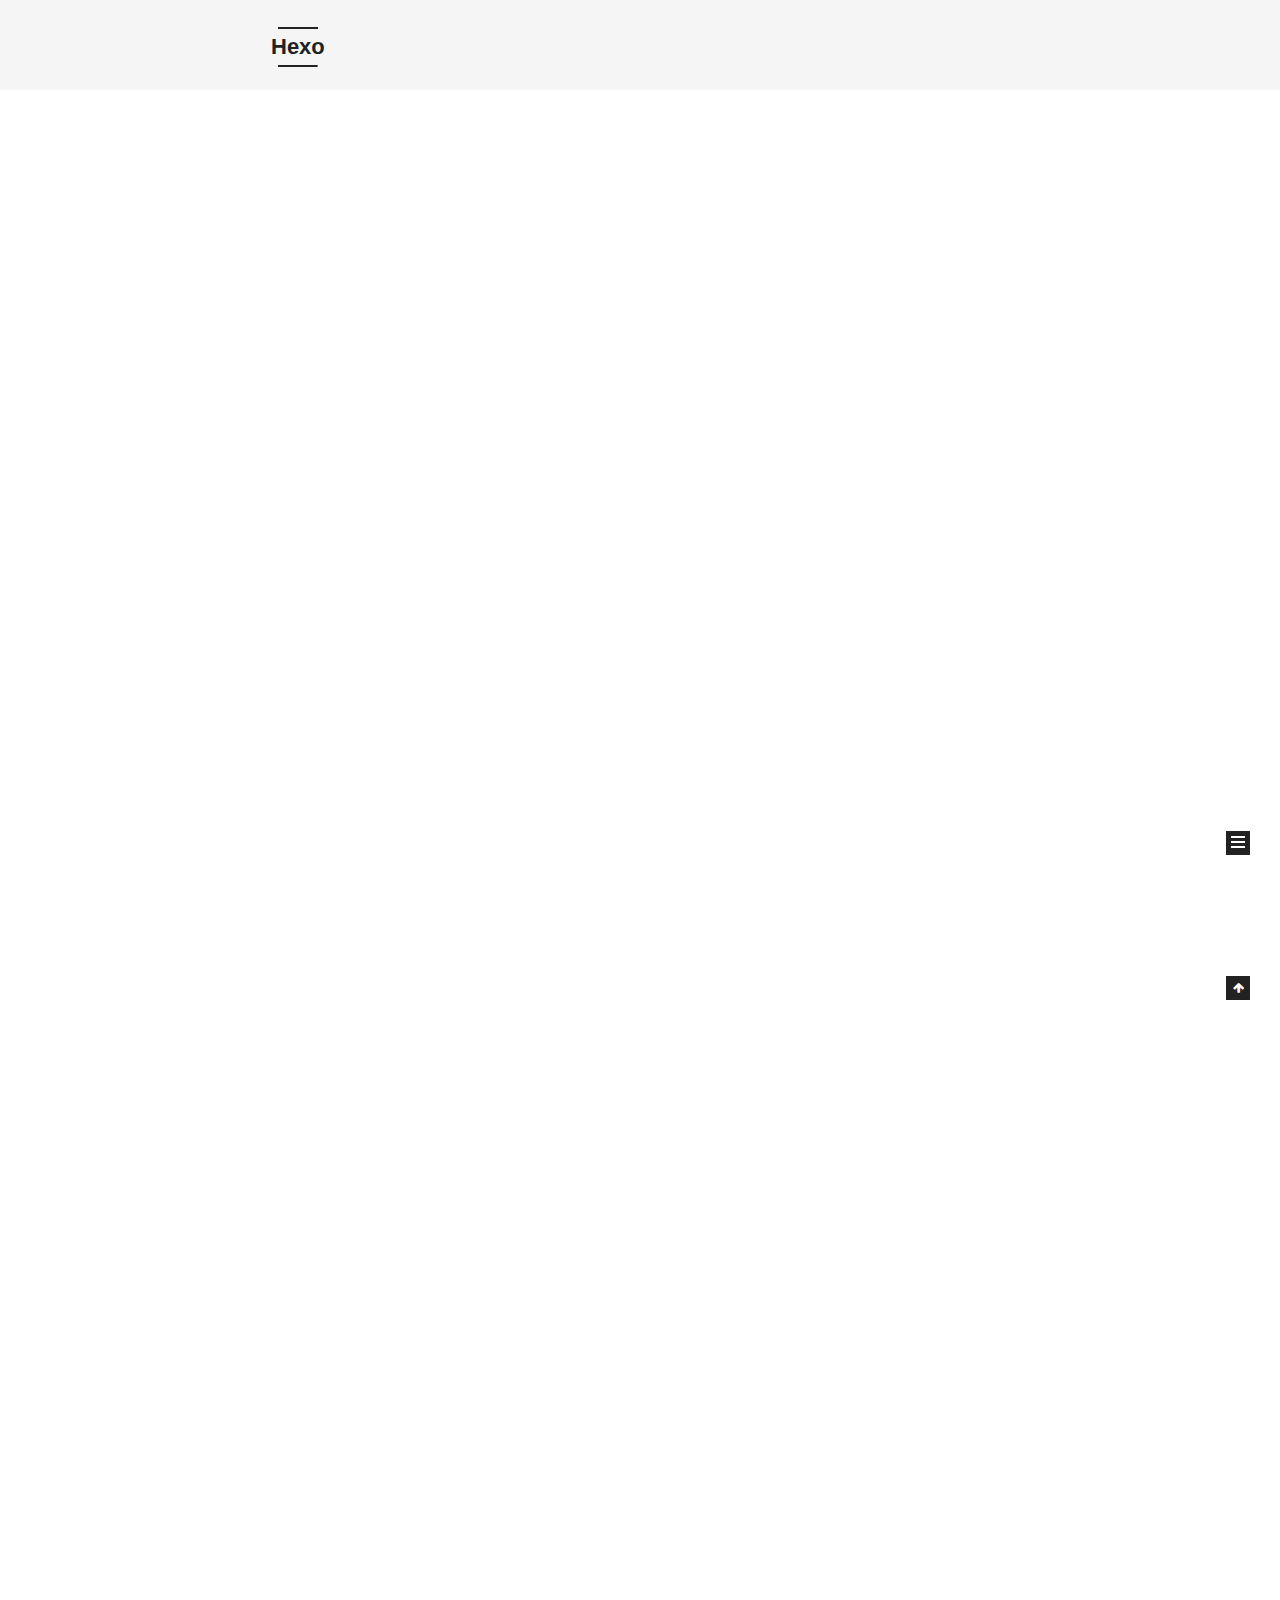
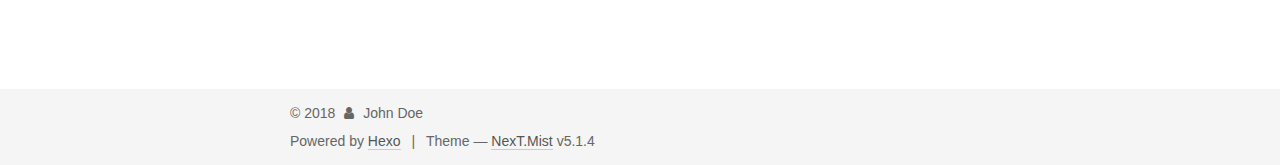
<file: index.html>
<!DOCTYPE html>



  


<html class="theme-next mist use-motion" lang="zh_Han">
<head>
  <meta charset="UTF-8"/>
<meta http-equiv="X-UA-Compatible" content="IE=edge" />
<meta name="viewport" content="width=device-width, initial-scale=1, maximum-scale=1"/>
<meta name="theme-color" content="#222">









<meta http-equiv="Cache-Control" content="no-transform" />
<meta http-equiv="Cache-Control" content="no-siteapp" />
















  
  
  <link href="/lib/fancybox/source/jquery.fancybox.css?v=2.1.5" rel="stylesheet" type="text/css" />







<link href="/lib/font-awesome/css/font-awesome.min.css?v=4.6.2" rel="stylesheet" type="text/css" />

<link href="/css/main.css?v=5.1.4" rel="stylesheet" type="text/css" />


  <link rel="apple-touch-icon" sizes="180x180" href="/images/apple-touch-icon-next.png?v=5.1.4">


  <link rel="icon" type="image/png" sizes="32x32" href="/images/favicon-32x32-next.png?v=5.1.4">


  <link rel="icon" type="image/png" sizes="16x16" href="/images/favicon-16x16-next.png?v=5.1.4">


  <link rel="mask-icon" href="/images/logo.svg?v=5.1.4" color="#222">





  <meta name="keywords" content="Hexo, NexT" />










<meta property="og:type" content="website">
<meta property="og:title" content="Hexo">
<meta property="og:url" content="http://yoursite.com/index.html">
<meta property="og:site_name" content="Hexo">
<meta property="og:locale" content="zh_Han">
<meta name="twitter:card" content="summary">
<meta name="twitter:title" content="Hexo">



<script type="text/javascript" id="hexo.configurations">
  var NexT = window.NexT || {};
  var CONFIG = {
    root: '/',
    scheme: 'Mist',
    version: '5.1.4',
    sidebar: {"position":"left","display":"post","offset":12,"b2t":false,"scrollpercent":false,"onmobile":false},
    fancybox: true,
    tabs: true,
    motion: {"enable":true,"async":false,"transition":{"post_block":"fadeIn","post_header":"slideDownIn","post_body":"slideDownIn","coll_header":"slideLeftIn","sidebar":"slideUpIn"}},
    duoshuo: {
      userId: '0',
      author: 'Author'
    },
    algolia: {
      applicationID: '',
      apiKey: '',
      indexName: '',
      hits: {"per_page":10},
      labels: {"input_placeholder":"Search for Posts","hits_empty":"We didn't find any results for the search: ${query}","hits_stats":"${hits} results found in ${time} ms"}
    }
  };
</script>



  <link rel="canonical" href="http://yoursite.com/"/>





  <title>Hexo</title>
  








</head>

<body itemscope itemtype="http://schema.org/WebPage" lang="zh_Han">

  
  
    
  

  <div class="container sidebar-position-left 
  page-home">
    <div class="headband"></div>

    <header id="header" class="header" itemscope itemtype="http://schema.org/WPHeader">
      <div class="header-inner"><div class="site-brand-wrapper">
  <div class="site-meta ">
    

    <div class="custom-logo-site-title">
      <a href="/"  class="brand" rel="start">
        <span class="logo-line-before"><i></i></span>
        <span class="site-title">Hexo</span>
        <span class="logo-line-after"><i></i></span>
      </a>
    </div>
      
        <p class="site-subtitle"></p>
      
  </div>

  <div class="site-nav-toggle">
    <button>
      <span class="btn-bar"></span>
      <span class="btn-bar"></span>
      <span class="btn-bar"></span>
    </button>
  </div>
</div>

<nav class="site-nav">
  

  
    <ul id="menu" class="menu">
      
        
        <li class="menu-item menu-item-home">
          <a href="/" rel="section">
            
              <i class="menu-item-icon fa fa-fw fa-home"></i> <br />
            
            Home
          </a>
        </li>
      
        
        <li class="menu-item menu-item-archives">
          <a href="/archives/" rel="section">
            
              <i class="menu-item-icon fa fa-fw fa-archive"></i> <br />
            
            Archives
          </a>
        </li>
      

      
    </ul>
  

  
</nav>



 </div>
    </header>

    <main id="main" class="main">
      <div class="main-inner">
        <div class="content-wrap">
          <div id="content" class="content">
            
  <section id="posts" class="posts-expand">
    
      

  

  
  
  

  <article class="post post-type-normal" itemscope itemtype="http://schema.org/Article">
  
  
  
  <div class="post-block">
    <link itemprop="mainEntityOfPage" href="http://yoursite.com/2018/04/17/Test/">

    <span hidden itemprop="author" itemscope itemtype="http://schema.org/Person">
      <meta itemprop="name" content="John Doe">
      <meta itemprop="description" content="">
      <meta itemprop="image" content="/images/avatar.gif">
    </span>

    <span hidden itemprop="publisher" itemscope itemtype="http://schema.org/Organization">
      <meta itemprop="name" content="Hexo">
    </span>

    
      <header class="post-header">

        
        
          <h1 class="post-title" itemprop="name headline">
                
                <a class="post-title-link" href="/2018/04/17/Test/" itemprop="url">Test</a></h1>
        

        <div class="post-meta">
          <span class="post-time">
            
              <span class="post-meta-item-icon">
                <i class="fa fa-calendar-o"></i>
              </span>
              
                <span class="post-meta-item-text">Posted on</span>
              
              <time title="Post created" itemprop="dateCreated datePublished" datetime="2018-04-17T21:14:09+08:00">
                2018-04-17
              </time>
            

            

            
          </span>

          

          
            
          

          
          

          

          

          

        </div>
      </header>
    

    
    
    
    <div class="post-body" itemprop="articleBody">

      
      

      
        
          
            <p>#This is a test</p>
<h2 id="I-am-wen"><a href="#I-am-wen" class="headerlink" title="I am wen"></a>I am wen</h2><h3 id="hello-world"><a href="#hello-world" class="headerlink" title="hello world"></a>hello world</h3><figure class="highlight python"><table><tr><td class="gutter"><pre><span class="line">1</span><br></pre></td><td class="code"><pre><span class="line">print(<span class="string">'hello'</span>)</span><br></pre></td></tr></table></figure>
<hr>
<figure class="highlight java"><table><tr><td class="gutter"><pre><span class="line">1</span><br></pre></td><td class="code"><pre><span class="line">System.out.println(<span class="string">'hello'</span>)</span><br></pre></td></tr></table></figure>

          
        
      
    </div>
    
    
    

    

    

    

    <footer class="post-footer">
      

      

      

      
      
        <div class="post-eof"></div>
      
    </footer>
  </div>
  
  
  
  </article>


    
      

  

  
  
  

  <article class="post post-type-normal" itemscope itemtype="http://schema.org/Article">
  
  
  
  <div class="post-block">
    <link itemprop="mainEntityOfPage" href="http://yoursite.com/2018/04/17/hello-world/">

    <span hidden itemprop="author" itemscope itemtype="http://schema.org/Person">
      <meta itemprop="name" content="John Doe">
      <meta itemprop="description" content="">
      <meta itemprop="image" content="/images/avatar.gif">
    </span>

    <span hidden itemprop="publisher" itemscope itemtype="http://schema.org/Organization">
      <meta itemprop="name" content="Hexo">
    </span>

    
      <header class="post-header">

        
        
          <h1 class="post-title" itemprop="name headline">
                
                <a class="post-title-link" href="/2018/04/17/hello-world/" itemprop="url">Hello World</a></h1>
        

        <div class="post-meta">
          <span class="post-time">
            
              <span class="post-meta-item-icon">
                <i class="fa fa-calendar-o"></i>
              </span>
              
                <span class="post-meta-item-text">Posted on</span>
              
              <time title="Post created" itemprop="dateCreated datePublished" datetime="2018-04-17T20:59:12+08:00">
                2018-04-17
              </time>
            

            

            
          </span>

          

          
            
          

          
          

          

          

          

        </div>
      </header>
    

    
    
    
    <div class="post-body" itemprop="articleBody">

      
      

      
        
          
            <p>Welcome to <a href="https://hexo.io/" target="_blank" rel="noopener">Hexo</a>! This is your very first post. Check <a href="https://hexo.io/docs/" target="_blank" rel="noopener">documentation</a> for more info. If you get any problems when using Hexo, you can find the answer in <a href="https://hexo.io/docs/troubleshooting.html" target="_blank" rel="noopener">troubleshooting</a> or you can ask me on <a href="https://github.com/hexojs/hexo/issues" target="_blank" rel="noopener">GitHub</a>.</p>
<h2 id="Quick-Start"><a href="#Quick-Start" class="headerlink" title="Quick Start"></a>Quick Start</h2><h3 id="Create-a-new-post"><a href="#Create-a-new-post" class="headerlink" title="Create a new post"></a>Create a new post</h3><figure class="highlight bash"><table><tr><td class="gutter"><pre><span class="line">1</span><br></pre></td><td class="code"><pre><span class="line">$ hexo new <span class="string">"My New Post"</span></span><br></pre></td></tr></table></figure>
<p>More info: <a href="https://hexo.io/docs/writing.html" target="_blank" rel="noopener">Writing</a></p>
<h3 id="Run-server"><a href="#Run-server" class="headerlink" title="Run server"></a>Run server</h3><figure class="highlight bash"><table><tr><td class="gutter"><pre><span class="line">1</span><br></pre></td><td class="code"><pre><span class="line">$ hexo server</span><br></pre></td></tr></table></figure>
<p>More info: <a href="https://hexo.io/docs/server.html" target="_blank" rel="noopener">Server</a></p>
<h3 id="Generate-static-files"><a href="#Generate-static-files" class="headerlink" title="Generate static files"></a>Generate static files</h3><figure class="highlight bash"><table><tr><td class="gutter"><pre><span class="line">1</span><br></pre></td><td class="code"><pre><span class="line">$ hexo generate</span><br></pre></td></tr></table></figure>
<p>More info: <a href="https://hexo.io/docs/generating.html" target="_blank" rel="noopener">Generating</a></p>
<h3 id="Deploy-to-remote-sites"><a href="#Deploy-to-remote-sites" class="headerlink" title="Deploy to remote sites"></a>Deploy to remote sites</h3><figure class="highlight bash"><table><tr><td class="gutter"><pre><span class="line">1</span><br></pre></td><td class="code"><pre><span class="line">$ hexo deploy</span><br></pre></td></tr></table></figure>
<p>More info: <a href="https://hexo.io/docs/deployment.html" target="_blank" rel="noopener">Deployment</a></p>

          
        
      
    </div>
    
    
    

    

    

    

    <footer class="post-footer">
      

      

      

      
      
        <div class="post-eof"></div>
      
    </footer>
  </div>
  
  
  
  </article>


    
  </section>

  


          </div>
          


          

        </div>
        
          
  
  <div class="sidebar-toggle">
    <div class="sidebar-toggle-line-wrap">
      <span class="sidebar-toggle-line sidebar-toggle-line-first"></span>
      <span class="sidebar-toggle-line sidebar-toggle-line-middle"></span>
      <span class="sidebar-toggle-line sidebar-toggle-line-last"></span>
    </div>
  </div>

  <aside id="sidebar" class="sidebar">
    
    <div class="sidebar-inner">

      

      

      <section class="site-overview-wrap sidebar-panel sidebar-panel-active">
        <div class="site-overview">
          <div class="site-author motion-element" itemprop="author" itemscope itemtype="http://schema.org/Person">
            
              <p class="site-author-name" itemprop="name">John Doe</p>
              <p class="site-description motion-element" itemprop="description"></p>
          </div>

          <nav class="site-state motion-element">

            
              <div class="site-state-item site-state-posts">
              
                <a href="/archives/">
              
                  <span class="site-state-item-count">2</span>
                  <span class="site-state-item-name">posts</span>
                </a>
              </div>
            

            

            

          </nav>

          

          

          
          

          
          

          

        </div>
      </section>

      

      

    </div>
  </aside>


        
      </div>
    </main>

    <footer id="footer" class="footer">
      <div class="footer-inner">
        <div class="copyright">&copy; <span itemprop="copyrightYear">2018</span>
  <span class="with-love">
    <i class="fa fa-user"></i>
  </span>
  <span class="author" itemprop="copyrightHolder">John Doe</span>

  
</div>


  <div class="powered-by">Powered by <a class="theme-link" target="_blank" href="https://hexo.io">Hexo</a></div>



  <span class="post-meta-divider">|</span>



  <div class="theme-info">Theme &mdash; <a class="theme-link" target="_blank" href="https://github.com/iissnan/hexo-theme-next">NexT.Mist</a> v5.1.4</div>




        







        
      </div>
    </footer>

    
      <div class="back-to-top">
        <i class="fa fa-arrow-up"></i>
        
      </div>
    

    

  </div>

  

<script type="text/javascript">
  if (Object.prototype.toString.call(window.Promise) !== '[object Function]') {
    window.Promise = null;
  }
</script>









  












  
  
    <script type="text/javascript" src="/lib/jquery/index.js?v=2.1.3"></script>
  

  
  
    <script type="text/javascript" src="/lib/fastclick/lib/fastclick.min.js?v=1.0.6"></script>
  

  
  
    <script type="text/javascript" src="/lib/jquery_lazyload/jquery.lazyload.js?v=1.9.7"></script>
  

  
  
    <script type="text/javascript" src="/lib/velocity/velocity.min.js?v=1.2.1"></script>
  

  
  
    <script type="text/javascript" src="/lib/velocity/velocity.ui.min.js?v=1.2.1"></script>
  

  
  
    <script type="text/javascript" src="/lib/fancybox/source/jquery.fancybox.pack.js?v=2.1.5"></script>
  


  


  <script type="text/javascript" src="/js/src/utils.js?v=5.1.4"></script>

  <script type="text/javascript" src="/js/src/motion.js?v=5.1.4"></script>



  
  

  

  


  <script type="text/javascript" src="/js/src/bootstrap.js?v=5.1.4"></script>



  


  




	





  





  












  





  

  

  

  
  

  

  

  

</body>
</html>
</file>
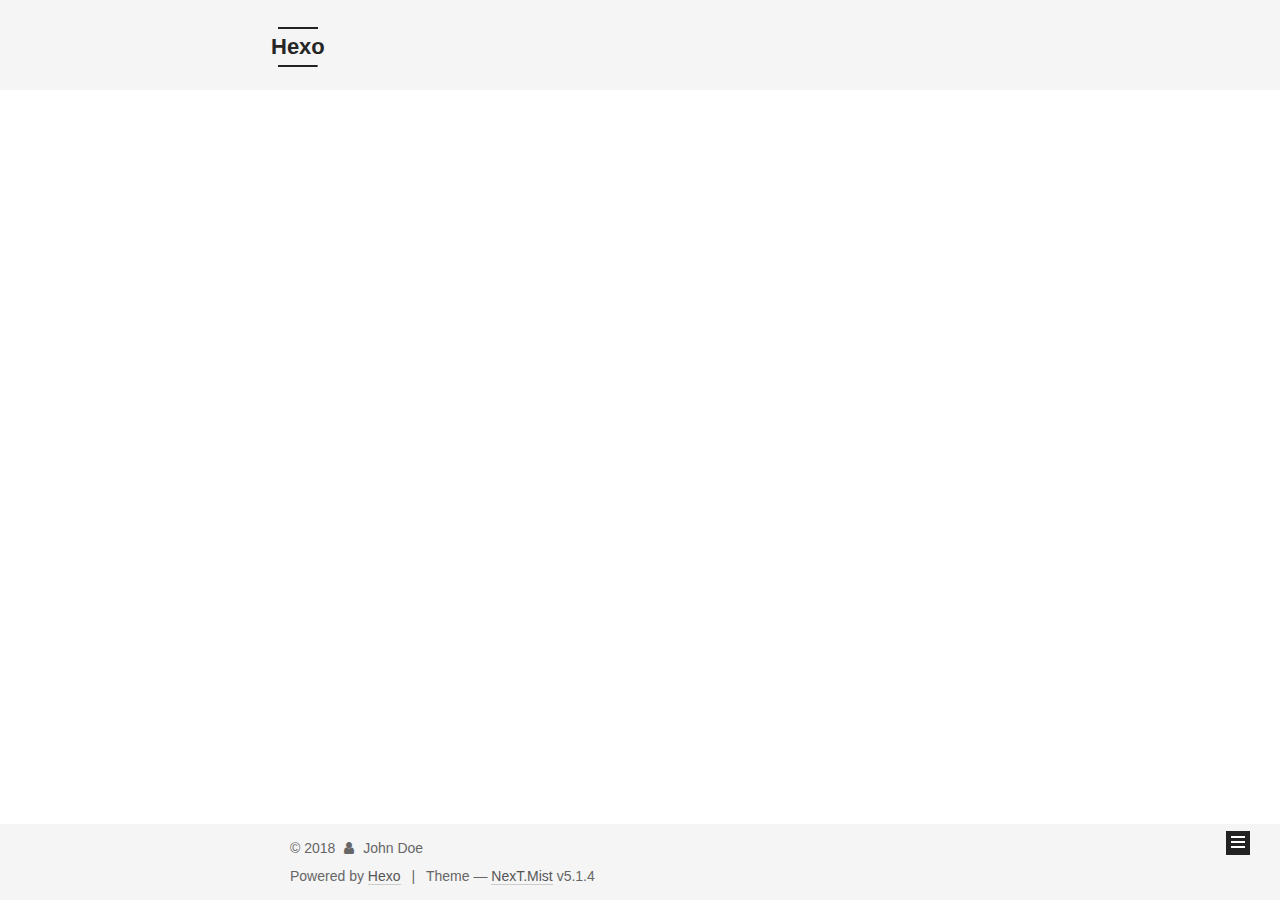
<file: archives/index.html>
<!DOCTYPE html>



  


<html class="theme-next mist use-motion" lang="zh_Han">
<head>
  <meta charset="UTF-8"/>
<meta http-equiv="X-UA-Compatible" content="IE=edge" />
<meta name="viewport" content="width=device-width, initial-scale=1, maximum-scale=1"/>
<meta name="theme-color" content="#222">









<meta http-equiv="Cache-Control" content="no-transform" />
<meta http-equiv="Cache-Control" content="no-siteapp" />
















  
  
  <link href="/lib/fancybox/source/jquery.fancybox.css?v=2.1.5" rel="stylesheet" type="text/css" />







<link href="/lib/font-awesome/css/font-awesome.min.css?v=4.6.2" rel="stylesheet" type="text/css" />

<link href="/css/main.css?v=5.1.4" rel="stylesheet" type="text/css" />


  <link rel="apple-touch-icon" sizes="180x180" href="/images/apple-touch-icon-next.png?v=5.1.4">


  <link rel="icon" type="image/png" sizes="32x32" href="/images/favicon-32x32-next.png?v=5.1.4">


  <link rel="icon" type="image/png" sizes="16x16" href="/images/favicon-16x16-next.png?v=5.1.4">


  <link rel="mask-icon" href="/images/logo.svg?v=5.1.4" color="#222">





  <meta name="keywords" content="Hexo, NexT" />










<meta property="og:type" content="website">
<meta property="og:title" content="Hexo">
<meta property="og:url" content="http://yoursite.com/archives/index.html">
<meta property="og:site_name" content="Hexo">
<meta property="og:locale" content="zh_Han">
<meta name="twitter:card" content="summary">
<meta name="twitter:title" content="Hexo">



<script type="text/javascript" id="hexo.configurations">
  var NexT = window.NexT || {};
  var CONFIG = {
    root: '/',
    scheme: 'Mist',
    version: '5.1.4',
    sidebar: {"position":"left","display":"post","offset":12,"b2t":false,"scrollpercent":false,"onmobile":false},
    fancybox: true,
    tabs: true,
    motion: {"enable":true,"async":false,"transition":{"post_block":"fadeIn","post_header":"slideDownIn","post_body":"slideDownIn","coll_header":"slideLeftIn","sidebar":"slideUpIn"}},
    duoshuo: {
      userId: '0',
      author: 'Author'
    },
    algolia: {
      applicationID: '',
      apiKey: '',
      indexName: '',
      hits: {"per_page":10},
      labels: {"input_placeholder":"Search for Posts","hits_empty":"We didn't find any results for the search: ${query}","hits_stats":"${hits} results found in ${time} ms"}
    }
  };
</script>



  <link rel="canonical" href="http://yoursite.com/archives/"/>





  <title>Archive | Hexo</title>
  








</head>

<body itemscope itemtype="http://schema.org/WebPage" lang="zh_Han">

  
  
    
  

  <div class="container sidebar-position-left page-archive">
    <div class="headband"></div>

    <header id="header" class="header" itemscope itemtype="http://schema.org/WPHeader">
      <div class="header-inner"><div class="site-brand-wrapper">
  <div class="site-meta ">
    

    <div class="custom-logo-site-title">
      <a href="/"  class="brand" rel="start">
        <span class="logo-line-before"><i></i></span>
        <span class="site-title">Hexo</span>
        <span class="logo-line-after"><i></i></span>
      </a>
    </div>
      
        <p class="site-subtitle"></p>
      
  </div>

  <div class="site-nav-toggle">
    <button>
      <span class="btn-bar"></span>
      <span class="btn-bar"></span>
      <span class="btn-bar"></span>
    </button>
  </div>
</div>

<nav class="site-nav">
  

  
    <ul id="menu" class="menu">
      
        
        <li class="menu-item menu-item-home">
          <a href="/" rel="section">
            
              <i class="menu-item-icon fa fa-fw fa-home"></i> <br />
            
            Home
          </a>
        </li>
      
        
        <li class="menu-item menu-item-archives">
          <a href="/archives/" rel="section">
            
              <i class="menu-item-icon fa fa-fw fa-archive"></i> <br />
            
            Archives
          </a>
        </li>
      

      
    </ul>
  

  
</nav>



 </div>
    </header>

    <main id="main" class="main">
      <div class="main-inner">
        <div class="content-wrap">
          <div id="content" class="content">
            

  
  
  
  <div class="post-block archive">
    <div id="posts" class="posts-collapse">
      <span class="archive-move-on"></span>

      <span class="archive-page-counter">
        
        
        
          
        
        Um..! 2 posts in total. Keep on posting.
      </span>

      

        
        
        

        
          
          <div class="collection-title">
            <h1 class="archive-year" id="archive-year-2018">2018</h1>
          </div>
        
        

        

  <article class="post post-type-normal" itemscope itemtype="http://schema.org/Article">
    <header class="post-header">

      <h2 class="post-title">
        
            <a class="post-title-link" href="/2018/04/17/Test/" itemprop="url">
              
                <span itemprop="name">Test</span>
              
            </a>
        
      </h2>

      <div class="post-meta">
        <time class="post-time" itemprop="dateCreated"
              datetime="2018-04-17T21:14:09+08:00"
              content="2018-04-17" >
          04-17
        </time>
      </div>

    </header>
  </article>



      

        
        
        

        
        

        

  <article class="post post-type-normal" itemscope itemtype="http://schema.org/Article">
    <header class="post-header">

      <h2 class="post-title">
        
            <a class="post-title-link" href="/2018/04/17/hello-world/" itemprop="url">
              
                <span itemprop="name">Hello World</span>
              
            </a>
        
      </h2>

      <div class="post-meta">
        <time class="post-time" itemprop="dateCreated"
              datetime="2018-04-17T20:59:12+08:00"
              content="2018-04-17" >
          04-17
        </time>
      </div>

    </header>
  </article>



      

    </div>
  </div>
  
  
  

  



          </div>
          


          

        </div>
        
          
  
  <div class="sidebar-toggle">
    <div class="sidebar-toggle-line-wrap">
      <span class="sidebar-toggle-line sidebar-toggle-line-first"></span>
      <span class="sidebar-toggle-line sidebar-toggle-line-middle"></span>
      <span class="sidebar-toggle-line sidebar-toggle-line-last"></span>
    </div>
  </div>

  <aside id="sidebar" class="sidebar">
    
    <div class="sidebar-inner">

      

      

      <section class="site-overview-wrap sidebar-panel sidebar-panel-active">
        <div class="site-overview">
          <div class="site-author motion-element" itemprop="author" itemscope itemtype="http://schema.org/Person">
            
              <p class="site-author-name" itemprop="name">John Doe</p>
              <p class="site-description motion-element" itemprop="description"></p>
          </div>

          <nav class="site-state motion-element">

            
              <div class="site-state-item site-state-posts">
              
                <a href="/archives/">
              
                  <span class="site-state-item-count">2</span>
                  <span class="site-state-item-name">posts</span>
                </a>
              </div>
            

            

            

          </nav>

          

          

          
          

          
          

          

        </div>
      </section>

      

      

    </div>
  </aside>


        
      </div>
    </main>

    <footer id="footer" class="footer">
      <div class="footer-inner">
        <div class="copyright">&copy; <span itemprop="copyrightYear">2018</span>
  <span class="with-love">
    <i class="fa fa-user"></i>
  </span>
  <span class="author" itemprop="copyrightHolder">John Doe</span>

  
</div>


  <div class="powered-by">Powered by <a class="theme-link" target="_blank" href="https://hexo.io">Hexo</a></div>



  <span class="post-meta-divider">|</span>



  <div class="theme-info">Theme &mdash; <a class="theme-link" target="_blank" href="https://github.com/iissnan/hexo-theme-next">NexT.Mist</a> v5.1.4</div>




        







        
      </div>
    </footer>

    
      <div class="back-to-top">
        <i class="fa fa-arrow-up"></i>
        
      </div>
    

    

  </div>

  

<script type="text/javascript">
  if (Object.prototype.toString.call(window.Promise) !== '[object Function]') {
    window.Promise = null;
  }
</script>









  












  
  
    <script type="text/javascript" src="/lib/jquery/index.js?v=2.1.3"></script>
  

  
  
    <script type="text/javascript" src="/lib/fastclick/lib/fastclick.min.js?v=1.0.6"></script>
  

  
  
    <script type="text/javascript" src="/lib/jquery_lazyload/jquery.lazyload.js?v=1.9.7"></script>
  

  
  
    <script type="text/javascript" src="/lib/velocity/velocity.min.js?v=1.2.1"></script>
  

  
  
    <script type="text/javascript" src="/lib/velocity/velocity.ui.min.js?v=1.2.1"></script>
  

  
  
    <script type="text/javascript" src="/lib/fancybox/source/jquery.fancybox.pack.js?v=2.1.5"></script>
  


  


  <script type="text/javascript" src="/js/src/utils.js?v=5.1.4"></script>

  <script type="text/javascript" src="/js/src/motion.js?v=5.1.4"></script>



  
  

  

  


  <script type="text/javascript" src="/js/src/bootstrap.js?v=5.1.4"></script>



  


  




	





  





  












  





  

  

  

  
  

  

  

  

</body>
</html>
</file>
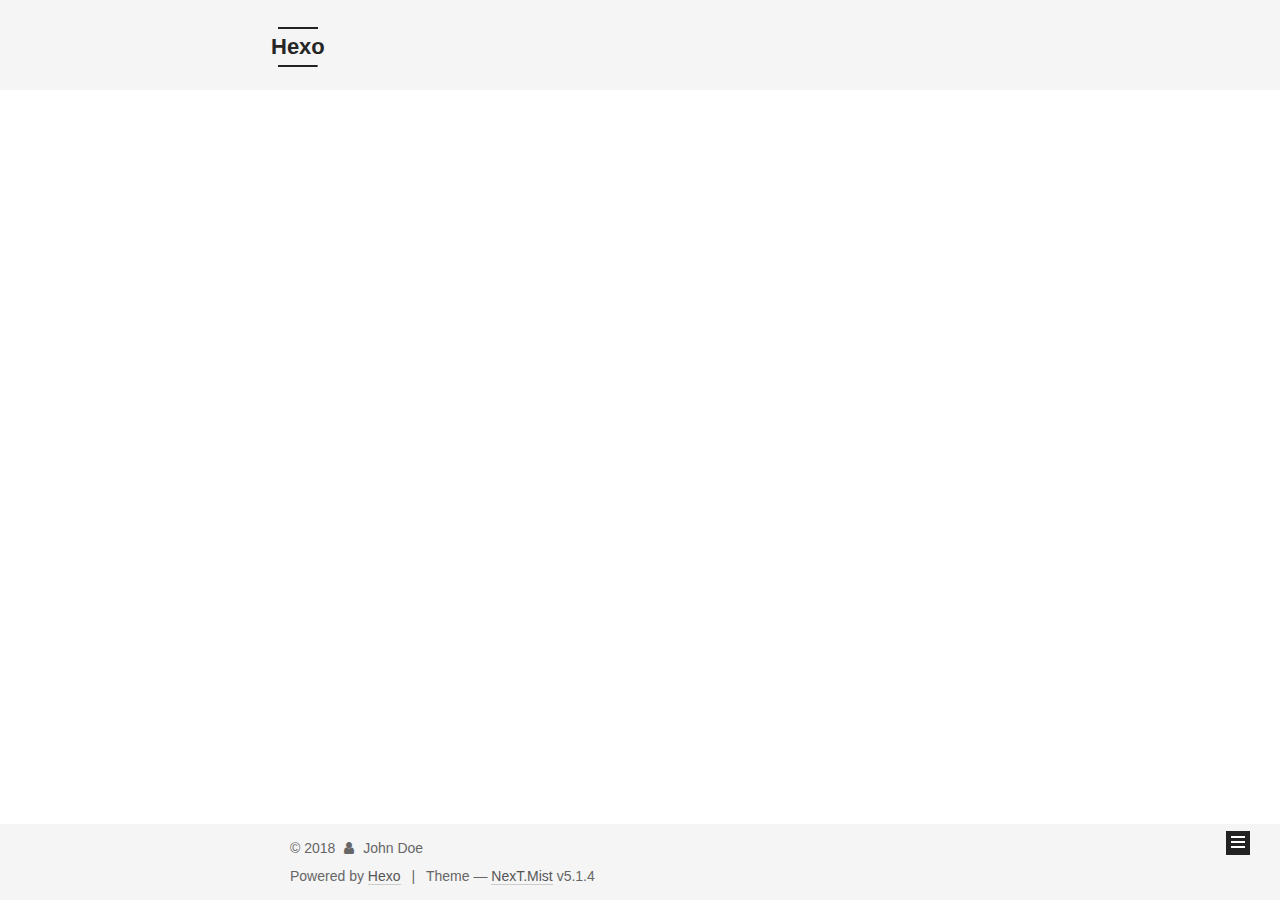
<file: archives/2018/index.html>
<!DOCTYPE html>



  


<html class="theme-next mist use-motion" lang="zh_Han">
<head>
  <meta charset="UTF-8"/>
<meta http-equiv="X-UA-Compatible" content="IE=edge" />
<meta name="viewport" content="width=device-width, initial-scale=1, maximum-scale=1"/>
<meta name="theme-color" content="#222">









<meta http-equiv="Cache-Control" content="no-transform" />
<meta http-equiv="Cache-Control" content="no-siteapp" />
















  
  
  <link href="/lib/fancybox/source/jquery.fancybox.css?v=2.1.5" rel="stylesheet" type="text/css" />







<link href="/lib/font-awesome/css/font-awesome.min.css?v=4.6.2" rel="stylesheet" type="text/css" />

<link href="/css/main.css?v=5.1.4" rel="stylesheet" type="text/css" />


  <link rel="apple-touch-icon" sizes="180x180" href="/images/apple-touch-icon-next.png?v=5.1.4">


  <link rel="icon" type="image/png" sizes="32x32" href="/images/favicon-32x32-next.png?v=5.1.4">


  <link rel="icon" type="image/png" sizes="16x16" href="/images/favicon-16x16-next.png?v=5.1.4">


  <link rel="mask-icon" href="/images/logo.svg?v=5.1.4" color="#222">





  <meta name="keywords" content="Hexo, NexT" />










<meta property="og:type" content="website">
<meta property="og:title" content="Hexo">
<meta property="og:url" content="http://yoursite.com/archives/2018/index.html">
<meta property="og:site_name" content="Hexo">
<meta property="og:locale" content="zh_Han">
<meta name="twitter:card" content="summary">
<meta name="twitter:title" content="Hexo">



<script type="text/javascript" id="hexo.configurations">
  var NexT = window.NexT || {};
  var CONFIG = {
    root: '/',
    scheme: 'Mist',
    version: '5.1.4',
    sidebar: {"position":"left","display":"post","offset":12,"b2t":false,"scrollpercent":false,"onmobile":false},
    fancybox: true,
    tabs: true,
    motion: {"enable":true,"async":false,"transition":{"post_block":"fadeIn","post_header":"slideDownIn","post_body":"slideDownIn","coll_header":"slideLeftIn","sidebar":"slideUpIn"}},
    duoshuo: {
      userId: '0',
      author: 'Author'
    },
    algolia: {
      applicationID: '',
      apiKey: '',
      indexName: '',
      hits: {"per_page":10},
      labels: {"input_placeholder":"Search for Posts","hits_empty":"We didn't find any results for the search: ${query}","hits_stats":"${hits} results found in ${time} ms"}
    }
  };
</script>



  <link rel="canonical" href="http://yoursite.com/archives/2018/"/>





  <title>Archive | Hexo</title>
  








</head>

<body itemscope itemtype="http://schema.org/WebPage" lang="zh_Han">

  
  
    
  

  <div class="container sidebar-position-left page-archive">
    <div class="headband"></div>

    <header id="header" class="header" itemscope itemtype="http://schema.org/WPHeader">
      <div class="header-inner"><div class="site-brand-wrapper">
  <div class="site-meta ">
    

    <div class="custom-logo-site-title">
      <a href="/"  class="brand" rel="start">
        <span class="logo-line-before"><i></i></span>
        <span class="site-title">Hexo</span>
        <span class="logo-line-after"><i></i></span>
      </a>
    </div>
      
        <p class="site-subtitle"></p>
      
  </div>

  <div class="site-nav-toggle">
    <button>
      <span class="btn-bar"></span>
      <span class="btn-bar"></span>
      <span class="btn-bar"></span>
    </button>
  </div>
</div>

<nav class="site-nav">
  

  
    <ul id="menu" class="menu">
      
        
        <li class="menu-item menu-item-home">
          <a href="/" rel="section">
            
              <i class="menu-item-icon fa fa-fw fa-home"></i> <br />
            
            Home
          </a>
        </li>
      
        
        <li class="menu-item menu-item-archives">
          <a href="/archives/" rel="section">
            
              <i class="menu-item-icon fa fa-fw fa-archive"></i> <br />
            
            Archives
          </a>
        </li>
      

      
    </ul>
  

  
</nav>



 </div>
    </header>

    <main id="main" class="main">
      <div class="main-inner">
        <div class="content-wrap">
          <div id="content" class="content">
            

  
  
  
  <div class="post-block archive">
    <div id="posts" class="posts-collapse">
      <span class="archive-move-on"></span>

      <span class="archive-page-counter">
        
        
        
          
        
        Um..! 2 posts in total. Keep on posting.
      </span>

      

        
        
        

        
          
          <div class="collection-title">
            <h1 class="archive-year" id="archive-year-2018">2018</h1>
          </div>
        
        

        

  <article class="post post-type-normal" itemscope itemtype="http://schema.org/Article">
    <header class="post-header">

      <h2 class="post-title">
        
            <a class="post-title-link" href="/2018/04/17/Test/" itemprop="url">
              
                <span itemprop="name">Test</span>
              
            </a>
        
      </h2>

      <div class="post-meta">
        <time class="post-time" itemprop="dateCreated"
              datetime="2018-04-17T21:14:09+08:00"
              content="2018-04-17" >
          04-17
        </time>
      </div>

    </header>
  </article>



      

        
        
        

        
        

        

  <article class="post post-type-normal" itemscope itemtype="http://schema.org/Article">
    <header class="post-header">

      <h2 class="post-title">
        
            <a class="post-title-link" href="/2018/04/17/hello-world/" itemprop="url">
              
                <span itemprop="name">Hello World</span>
              
            </a>
        
      </h2>

      <div class="post-meta">
        <time class="post-time" itemprop="dateCreated"
              datetime="2018-04-17T20:59:12+08:00"
              content="2018-04-17" >
          04-17
        </time>
      </div>

    </header>
  </article>



      

    </div>
  </div>
  
  
  

  



          </div>
          


          

        </div>
        
          
  
  <div class="sidebar-toggle">
    <div class="sidebar-toggle-line-wrap">
      <span class="sidebar-toggle-line sidebar-toggle-line-first"></span>
      <span class="sidebar-toggle-line sidebar-toggle-line-middle"></span>
      <span class="sidebar-toggle-line sidebar-toggle-line-last"></span>
    </div>
  </div>

  <aside id="sidebar" class="sidebar">
    
    <div class="sidebar-inner">

      

      

      <section class="site-overview-wrap sidebar-panel sidebar-panel-active">
        <div class="site-overview">
          <div class="site-author motion-element" itemprop="author" itemscope itemtype="http://schema.org/Person">
            
              <p class="site-author-name" itemprop="name">John Doe</p>
              <p class="site-description motion-element" itemprop="description"></p>
          </div>

          <nav class="site-state motion-element">

            
              <div class="site-state-item site-state-posts">
              
                <a href="/archives/">
              
                  <span class="site-state-item-count">2</span>
                  <span class="site-state-item-name">posts</span>
                </a>
              </div>
            

            

            

          </nav>

          

          

          
          

          
          

          

        </div>
      </section>

      

      

    </div>
  </aside>


        
      </div>
    </main>

    <footer id="footer" class="footer">
      <div class="footer-inner">
        <div class="copyright">&copy; <span itemprop="copyrightYear">2018</span>
  <span class="with-love">
    <i class="fa fa-user"></i>
  </span>
  <span class="author" itemprop="copyrightHolder">John Doe</span>

  
</div>


  <div class="powered-by">Powered by <a class="theme-link" target="_blank" href="https://hexo.io">Hexo</a></div>



  <span class="post-meta-divider">|</span>



  <div class="theme-info">Theme &mdash; <a class="theme-link" target="_blank" href="https://github.com/iissnan/hexo-theme-next">NexT.Mist</a> v5.1.4</div>




        







        
      </div>
    </footer>

    
      <div class="back-to-top">
        <i class="fa fa-arrow-up"></i>
        
      </div>
    

    

  </div>

  

<script type="text/javascript">
  if (Object.prototype.toString.call(window.Promise) !== '[object Function]') {
    window.Promise = null;
  }
</script>









  












  
  
    <script type="text/javascript" src="/lib/jquery/index.js?v=2.1.3"></script>
  

  
  
    <script type="text/javascript" src="/lib/fastclick/lib/fastclick.min.js?v=1.0.6"></script>
  

  
  
    <script type="text/javascript" src="/lib/jquery_lazyload/jquery.lazyload.js?v=1.9.7"></script>
  

  
  
    <script type="text/javascript" src="/lib/velocity/velocity.min.js?v=1.2.1"></script>
  

  
  
    <script type="text/javascript" src="/lib/velocity/velocity.ui.min.js?v=1.2.1"></script>
  

  
  
    <script type="text/javascript" src="/lib/fancybox/source/jquery.fancybox.pack.js?v=2.1.5"></script>
  


  


  <script type="text/javascript" src="/js/src/utils.js?v=5.1.4"></script>

  <script type="text/javascript" src="/js/src/motion.js?v=5.1.4"></script>



  
  

  

  


  <script type="text/javascript" src="/js/src/bootstrap.js?v=5.1.4"></script>



  


  




	





  





  












  





  

  

  

  
  

  

  

  

</body>
</html>
</file>
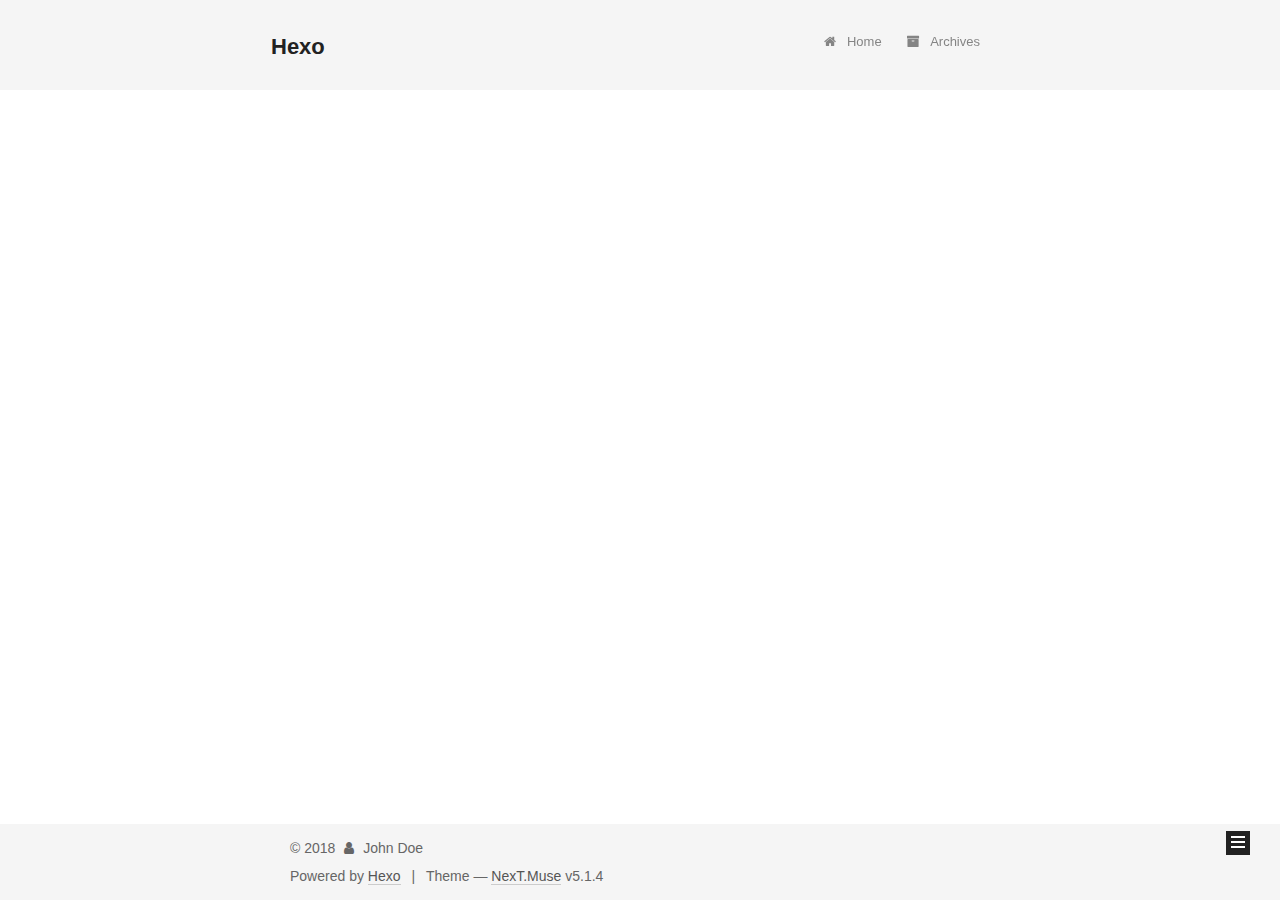
<file: archives/2018/04/index.html>
<!DOCTYPE html>



  


<html class="theme-next muse use-motion" lang="zh_Han">
<head>
  <meta charset="UTF-8"/>
<meta http-equiv="X-UA-Compatible" content="IE=edge" />
<meta name="viewport" content="width=device-width, initial-scale=1, maximum-scale=1"/>
<meta name="theme-color" content="#222">









<meta http-equiv="Cache-Control" content="no-transform" />
<meta http-equiv="Cache-Control" content="no-siteapp" />
















  
  
  <link href="/lib/fancybox/source/jquery.fancybox.css?v=2.1.5" rel="stylesheet" type="text/css" />







<link href="/lib/font-awesome/css/font-awesome.min.css?v=4.6.2" rel="stylesheet" type="text/css" />

<link href="/css/main.css?v=5.1.4" rel="stylesheet" type="text/css" />


  <link rel="apple-touch-icon" sizes="180x180" href="/images/apple-touch-icon-next.png?v=5.1.4">


  <link rel="icon" type="image/png" sizes="32x32" href="/images/favicon-32x32-next.png?v=5.1.4">


  <link rel="icon" type="image/png" sizes="16x16" href="/images/favicon-16x16-next.png?v=5.1.4">


  <link rel="mask-icon" href="/images/logo.svg?v=5.1.4" color="#222">





  <meta name="keywords" content="Hexo, NexT" />










<meta property="og:type" content="website">
<meta property="og:title" content="Hexo">
<meta property="og:url" content="http://yoursite.com/archives/2018/04/index.html">
<meta property="og:site_name" content="Hexo">
<meta property="og:locale" content="zh_Han">
<meta name="twitter:card" content="summary">
<meta name="twitter:title" content="Hexo">



<script type="text/javascript" id="hexo.configurations">
  var NexT = window.NexT || {};
  var CONFIG = {
    root: '/',
    scheme: 'Muse',
    version: '5.1.4',
    sidebar: {"position":"left","display":"post","offset":12,"b2t":false,"scrollpercent":false,"onmobile":false},
    fancybox: true,
    tabs: true,
    motion: {"enable":true,"async":false,"transition":{"post_block":"fadeIn","post_header":"slideDownIn","post_body":"slideDownIn","coll_header":"slideLeftIn","sidebar":"slideUpIn"}},
    duoshuo: {
      userId: '0',
      author: 'Author'
    },
    algolia: {
      applicationID: '',
      apiKey: '',
      indexName: '',
      hits: {"per_page":10},
      labels: {"input_placeholder":"Search for Posts","hits_empty":"We didn't find any results for the search: ${query}","hits_stats":"${hits} results found in ${time} ms"}
    }
  };
</script>



  <link rel="canonical" href="http://yoursite.com/archives/2018/04/"/>





  <title>Archive | Hexo</title>
  








</head>

<body itemscope itemtype="http://schema.org/WebPage" lang="zh_Han">

  
  
    
  

  <div class="container sidebar-position-left page-archive">
    <div class="headband"></div>

    <header id="header" class="header" itemscope itemtype="http://schema.org/WPHeader">
      <div class="header-inner"><div class="site-brand-wrapper">
  <div class="site-meta ">
    

    <div class="custom-logo-site-title">
      <a href="/"  class="brand" rel="start">
        <span class="logo-line-before"><i></i></span>
        <span class="site-title">Hexo</span>
        <span class="logo-line-after"><i></i></span>
      </a>
    </div>
      
        <p class="site-subtitle"></p>
      
  </div>

  <div class="site-nav-toggle">
    <button>
      <span class="btn-bar"></span>
      <span class="btn-bar"></span>
      <span class="btn-bar"></span>
    </button>
  </div>
</div>

<nav class="site-nav">
  

  
    <ul id="menu" class="menu">
      
        
        <li class="menu-item menu-item-home">
          <a href="/" rel="section">
            
              <i class="menu-item-icon fa fa-fw fa-home"></i> <br />
            
            Home
          </a>
        </li>
      
        
        <li class="menu-item menu-item-archives">
          <a href="/archives/" rel="section">
            
              <i class="menu-item-icon fa fa-fw fa-archive"></i> <br />
            
            Archives
          </a>
        </li>
      

      
    </ul>
  

  
</nav>



 </div>
    </header>

    <main id="main" class="main">
      <div class="main-inner">
        <div class="content-wrap">
          <div id="content" class="content">
            

  
  
  
  <div class="post-block archive">
    <div id="posts" class="posts-collapse">
      <span class="archive-move-on"></span>

      <span class="archive-page-counter">
        
        
        
          
        
        Um..! 1 post. Keep on posting.
      </span>

      

        
        
        

        
          
          <div class="collection-title">
            <h1 class="archive-year" id="archive-year-2018">2018</h1>
          </div>
        
        

        

  <article class="post post-type-normal" itemscope itemtype="http://schema.org/Article">
    <header class="post-header">

      <h2 class="post-title">
        
            <a class="post-title-link" href="/2018/04/17/hello-world/" itemprop="url">
              
                <span itemprop="name">Hello World</span>
              
            </a>
        
      </h2>

      <div class="post-meta">
        <time class="post-time" itemprop="dateCreated"
              datetime="2018-04-17T20:59:12+08:00"
              content="2018-04-17" >
          04-17
        </time>
      </div>

    </header>
  </article>



      

    </div>
  </div>
  
  
  

  



          </div>
          


          

        </div>
        
          
  
  <div class="sidebar-toggle">
    <div class="sidebar-toggle-line-wrap">
      <span class="sidebar-toggle-line sidebar-toggle-line-first"></span>
      <span class="sidebar-toggle-line sidebar-toggle-line-middle"></span>
      <span class="sidebar-toggle-line sidebar-toggle-line-last"></span>
    </div>
  </div>

  <aside id="sidebar" class="sidebar">
    
    <div class="sidebar-inner">

      

      

      <section class="site-overview-wrap sidebar-panel sidebar-panel-active">
        <div class="site-overview">
          <div class="site-author motion-element" itemprop="author" itemscope itemtype="http://schema.org/Person">
            
              <p class="site-author-name" itemprop="name">John Doe</p>
              <p class="site-description motion-element" itemprop="description"></p>
          </div>

          <nav class="site-state motion-element">

            
              <div class="site-state-item site-state-posts">
              
                <a href="/archives/">
              
                  <span class="site-state-item-count">1</span>
                  <span class="site-state-item-name">posts</span>
                </a>
              </div>
            

            

            

          </nav>

          

          

          
          

          
          

          

        </div>
      </section>

      

      

    </div>
  </aside>


        
      </div>
    </main>

    <footer id="footer" class="footer">
      <div class="footer-inner">
        <div class="copyright">&copy; <span itemprop="copyrightYear">2018</span>
  <span class="with-love">
    <i class="fa fa-user"></i>
  </span>
  <span class="author" itemprop="copyrightHolder">John Doe</span>

  
</div>


  <div class="powered-by">Powered by <a class="theme-link" target="_blank" href="https://hexo.io">Hexo</a></div>



  <span class="post-meta-divider">|</span>



  <div class="theme-info">Theme &mdash; <a class="theme-link" target="_blank" href="https://github.com/iissnan/hexo-theme-next">NexT.Muse</a> v5.1.4</div>




        







        
      </div>
    </footer>

    
      <div class="back-to-top">
        <i class="fa fa-arrow-up"></i>
        
      </div>
    

    

  </div>

  

<script type="text/javascript">
  if (Object.prototype.toString.call(window.Promise) !== '[object Function]') {
    window.Promise = null;
  }
</script>









  












  
  
    <script type="text/javascript" src="/lib/jquery/index.js?v=2.1.3"></script>
  

  
  
    <script type="text/javascript" src="/lib/fastclick/lib/fastclick.min.js?v=1.0.6"></script>
  

  
  
    <script type="text/javascript" src="/lib/jquery_lazyload/jquery.lazyload.js?v=1.9.7"></script>
  

  
  
    <script type="text/javascript" src="/lib/velocity/velocity.min.js?v=1.2.1"></script>
  

  
  
    <script type="text/javascript" src="/lib/velocity/velocity.ui.min.js?v=1.2.1"></script>
  

  
  
    <script type="text/javascript" src="/lib/fancybox/source/jquery.fancybox.pack.js?v=2.1.5"></script>
  


  


  <script type="text/javascript" src="/js/src/utils.js?v=5.1.4"></script>

  <script type="text/javascript" src="/js/src/motion.js?v=5.1.4"></script>



  
  

  

  


  <script type="text/javascript" src="/js/src/bootstrap.js?v=5.1.4"></script>



  


  




	





  





  












  





  

  

  

  
  

  

  

  

</body>
</html>
</file>
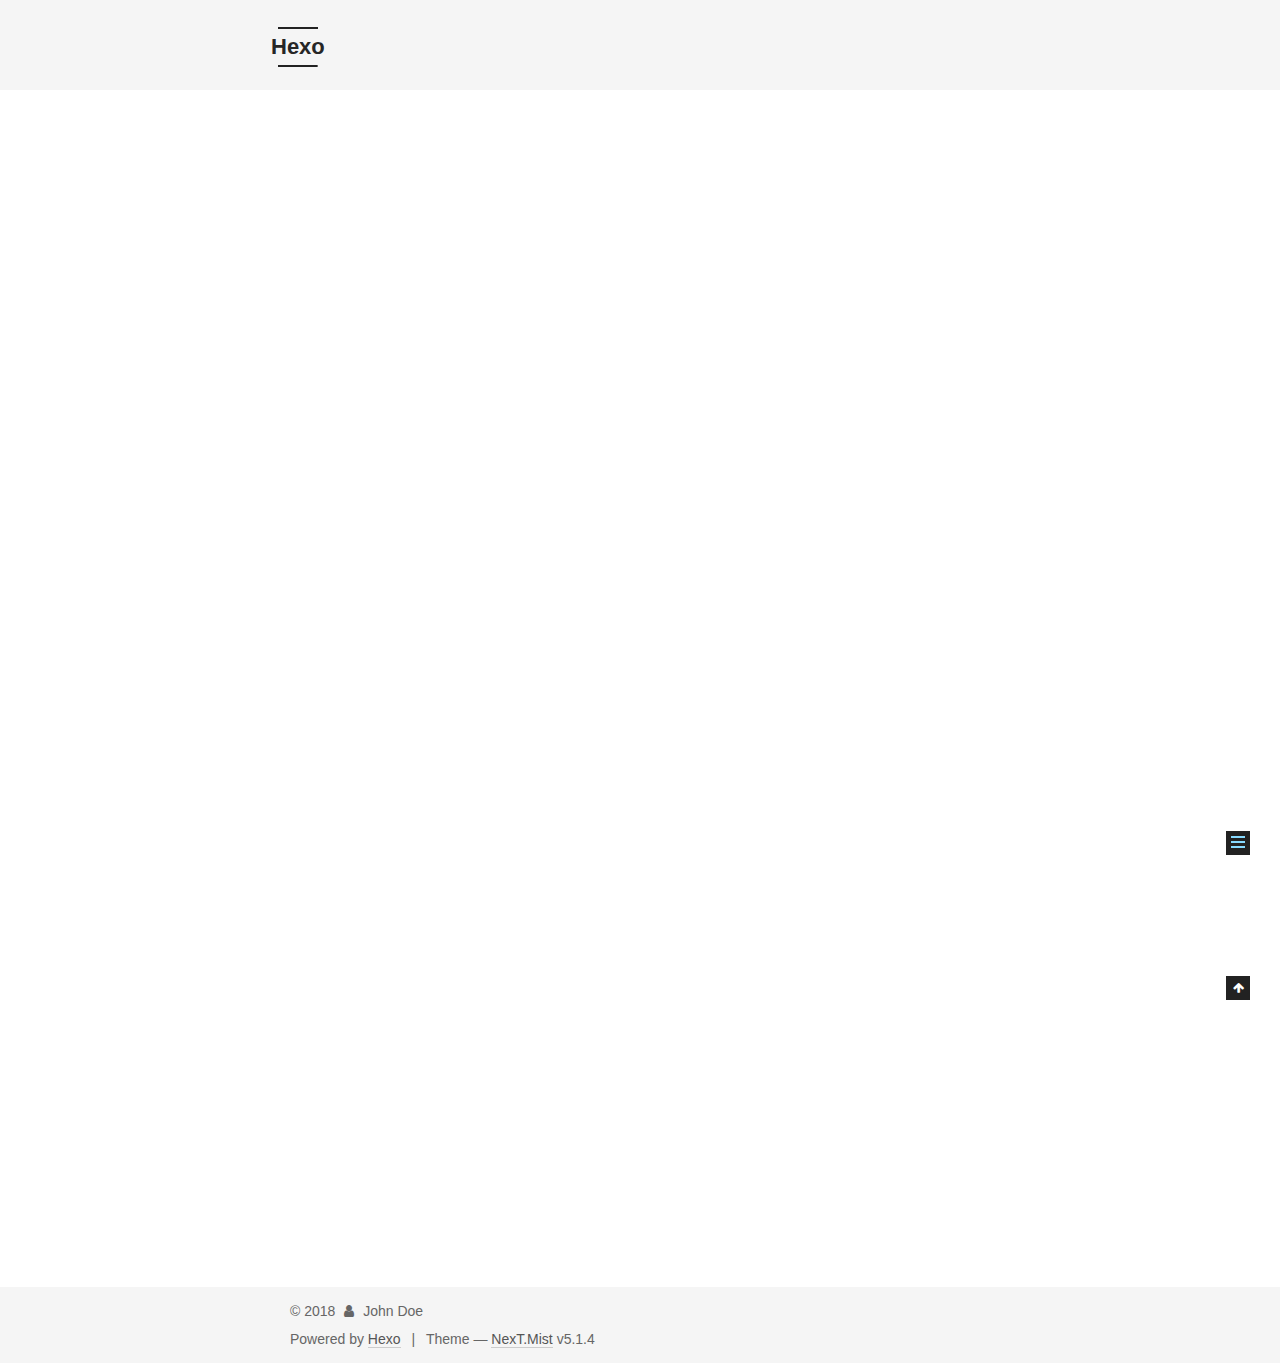
<file: 2018/04/17/hello-world/index.html>
<!DOCTYPE html>



  


<html class="theme-next mist use-motion" lang="zh_Han">
<head>
  <meta charset="UTF-8"/>
<meta http-equiv="X-UA-Compatible" content="IE=edge" />
<meta name="viewport" content="width=device-width, initial-scale=1, maximum-scale=1"/>
<meta name="theme-color" content="#222">









<meta http-equiv="Cache-Control" content="no-transform" />
<meta http-equiv="Cache-Control" content="no-siteapp" />
















  
  
  <link href="/lib/fancybox/source/jquery.fancybox.css?v=2.1.5" rel="stylesheet" type="text/css" />







<link href="/lib/font-awesome/css/font-awesome.min.css?v=4.6.2" rel="stylesheet" type="text/css" />

<link href="/css/main.css?v=5.1.4" rel="stylesheet" type="text/css" />


  <link rel="apple-touch-icon" sizes="180x180" href="/images/apple-touch-icon-next.png?v=5.1.4">


  <link rel="icon" type="image/png" sizes="32x32" href="/images/favicon-32x32-next.png?v=5.1.4">


  <link rel="icon" type="image/png" sizes="16x16" href="/images/favicon-16x16-next.png?v=5.1.4">


  <link rel="mask-icon" href="/images/logo.svg?v=5.1.4" color="#222">





  <meta name="keywords" content="Hexo, NexT" />










<meta name="description" content="Welcome to Hexo! This is your very first post. Check documentation for more info. If you get any problems when using Hexo, you can find the answer in troubleshooting or you can ask me on GitHub. Quick">
<meta property="og:type" content="article">
<meta property="og:title" content="Hello World">
<meta property="og:url" content="http://yoursite.com/2018/04/17/hello-world/index.html">
<meta property="og:site_name" content="Hexo">
<meta property="og:description" content="Welcome to Hexo! This is your very first post. Check documentation for more info. If you get any problems when using Hexo, you can find the answer in troubleshooting or you can ask me on GitHub. Quick">
<meta property="og:locale" content="zh_Han">
<meta property="og:updated_time" content="2018-04-17T12:59:12.189Z">
<meta name="twitter:card" content="summary">
<meta name="twitter:title" content="Hello World">
<meta name="twitter:description" content="Welcome to Hexo! This is your very first post. Check documentation for more info. If you get any problems when using Hexo, you can find the answer in troubleshooting or you can ask me on GitHub. Quick">



<script type="text/javascript" id="hexo.configurations">
  var NexT = window.NexT || {};
  var CONFIG = {
    root: '/',
    scheme: 'Mist',
    version: '5.1.4',
    sidebar: {"position":"left","display":"post","offset":12,"b2t":false,"scrollpercent":false,"onmobile":false},
    fancybox: true,
    tabs: true,
    motion: {"enable":true,"async":false,"transition":{"post_block":"fadeIn","post_header":"slideDownIn","post_body":"slideDownIn","coll_header":"slideLeftIn","sidebar":"slideUpIn"}},
    duoshuo: {
      userId: '0',
      author: 'Author'
    },
    algolia: {
      applicationID: '',
      apiKey: '',
      indexName: '',
      hits: {"per_page":10},
      labels: {"input_placeholder":"Search for Posts","hits_empty":"We didn't find any results for the search: ${query}","hits_stats":"${hits} results found in ${time} ms"}
    }
  };
</script>



  <link rel="canonical" href="http://yoursite.com/2018/04/17/hello-world/"/>





  <title>Hello World | Hexo</title>
  








</head>

<body itemscope itemtype="http://schema.org/WebPage" lang="zh_Han">

  
  
    
  

  <div class="container sidebar-position-left page-post-detail">
    <div class="headband"></div>

    <header id="header" class="header" itemscope itemtype="http://schema.org/WPHeader">
      <div class="header-inner"><div class="site-brand-wrapper">
  <div class="site-meta ">
    

    <div class="custom-logo-site-title">
      <a href="/"  class="brand" rel="start">
        <span class="logo-line-before"><i></i></span>
        <span class="site-title">Hexo</span>
        <span class="logo-line-after"><i></i></span>
      </a>
    </div>
      
        <p class="site-subtitle"></p>
      
  </div>

  <div class="site-nav-toggle">
    <button>
      <span class="btn-bar"></span>
      <span class="btn-bar"></span>
      <span class="btn-bar"></span>
    </button>
  </div>
</div>

<nav class="site-nav">
  

  
    <ul id="menu" class="menu">
      
        
        <li class="menu-item menu-item-home">
          <a href="/" rel="section">
            
              <i class="menu-item-icon fa fa-fw fa-home"></i> <br />
            
            Home
          </a>
        </li>
      
        
        <li class="menu-item menu-item-archives">
          <a href="/archives/" rel="section">
            
              <i class="menu-item-icon fa fa-fw fa-archive"></i> <br />
            
            Archives
          </a>
        </li>
      

      
    </ul>
  

  
</nav>



 </div>
    </header>

    <main id="main" class="main">
      <div class="main-inner">
        <div class="content-wrap">
          <div id="content" class="content">
            

  <div id="posts" class="posts-expand">
    

  

  
  
  

  <article class="post post-type-normal" itemscope itemtype="http://schema.org/Article">
  
  
  
  <div class="post-block">
    <link itemprop="mainEntityOfPage" href="http://yoursite.com/2018/04/17/hello-world/">

    <span hidden itemprop="author" itemscope itemtype="http://schema.org/Person">
      <meta itemprop="name" content="John Doe">
      <meta itemprop="description" content="">
      <meta itemprop="image" content="/images/avatar.gif">
    </span>

    <span hidden itemprop="publisher" itemscope itemtype="http://schema.org/Organization">
      <meta itemprop="name" content="Hexo">
    </span>

    
      <header class="post-header">

        
        
          <h1 class="post-title" itemprop="name headline">Hello World</h1>
        

        <div class="post-meta">
          <span class="post-time">
            
              <span class="post-meta-item-icon">
                <i class="fa fa-calendar-o"></i>
              </span>
              
                <span class="post-meta-item-text">Posted on</span>
              
              <time title="Post created" itemprop="dateCreated datePublished" datetime="2018-04-17T20:59:12+08:00">
                2018-04-17
              </time>
            

            

            
          </span>

          

          
            
          

          
          

          

          

          

        </div>
      </header>
    

    
    
    
    <div class="post-body" itemprop="articleBody">

      
      

      
        <p>Welcome to <a href="https://hexo.io/" target="_blank" rel="noopener">Hexo</a>! This is your very first post. Check <a href="https://hexo.io/docs/" target="_blank" rel="noopener">documentation</a> for more info. If you get any problems when using Hexo, you can find the answer in <a href="https://hexo.io/docs/troubleshooting.html" target="_blank" rel="noopener">troubleshooting</a> or you can ask me on <a href="https://github.com/hexojs/hexo/issues" target="_blank" rel="noopener">GitHub</a>.</p>
<h2 id="Quick-Start"><a href="#Quick-Start" class="headerlink" title="Quick Start"></a>Quick Start</h2><h3 id="Create-a-new-post"><a href="#Create-a-new-post" class="headerlink" title="Create a new post"></a>Create a new post</h3><figure class="highlight bash"><table><tr><td class="gutter"><pre><span class="line">1</span><br></pre></td><td class="code"><pre><span class="line">$ hexo new <span class="string">"My New Post"</span></span><br></pre></td></tr></table></figure>
<p>More info: <a href="https://hexo.io/docs/writing.html" target="_blank" rel="noopener">Writing</a></p>
<h3 id="Run-server"><a href="#Run-server" class="headerlink" title="Run server"></a>Run server</h3><figure class="highlight bash"><table><tr><td class="gutter"><pre><span class="line">1</span><br></pre></td><td class="code"><pre><span class="line">$ hexo server</span><br></pre></td></tr></table></figure>
<p>More info: <a href="https://hexo.io/docs/server.html" target="_blank" rel="noopener">Server</a></p>
<h3 id="Generate-static-files"><a href="#Generate-static-files" class="headerlink" title="Generate static files"></a>Generate static files</h3><figure class="highlight bash"><table><tr><td class="gutter"><pre><span class="line">1</span><br></pre></td><td class="code"><pre><span class="line">$ hexo generate</span><br></pre></td></tr></table></figure>
<p>More info: <a href="https://hexo.io/docs/generating.html" target="_blank" rel="noopener">Generating</a></p>
<h3 id="Deploy-to-remote-sites"><a href="#Deploy-to-remote-sites" class="headerlink" title="Deploy to remote sites"></a>Deploy to remote sites</h3><figure class="highlight bash"><table><tr><td class="gutter"><pre><span class="line">1</span><br></pre></td><td class="code"><pre><span class="line">$ hexo deploy</span><br></pre></td></tr></table></figure>
<p>More info: <a href="https://hexo.io/docs/deployment.html" target="_blank" rel="noopener">Deployment</a></p>

      
    </div>
    
    
    

    

    

    

    <footer class="post-footer">
      

      
      
      

      
        <div class="post-nav">
          <div class="post-nav-next post-nav-item">
            
          </div>

          <span class="post-nav-divider"></span>

          <div class="post-nav-prev post-nav-item">
            
              <a href="/2018/04/17/Test/" rel="prev" title="Test">
                Test <i class="fa fa-chevron-right"></i>
              </a>
            
          </div>
        </div>
      

      
      
    </footer>
  </div>
  
  
  
  </article>



    <div class="post-spread">
      
    </div>
  </div>


          </div>
          


          

  



        </div>
        
          
  
  <div class="sidebar-toggle">
    <div class="sidebar-toggle-line-wrap">
      <span class="sidebar-toggle-line sidebar-toggle-line-first"></span>
      <span class="sidebar-toggle-line sidebar-toggle-line-middle"></span>
      <span class="sidebar-toggle-line sidebar-toggle-line-last"></span>
    </div>
  </div>

  <aside id="sidebar" class="sidebar">
    
    <div class="sidebar-inner">

      

      
        <ul class="sidebar-nav motion-element">
          <li class="sidebar-nav-toc sidebar-nav-active" data-target="post-toc-wrap">
            Table of Contents
          </li>
          <li class="sidebar-nav-overview" data-target="site-overview-wrap">
            Overview
          </li>
        </ul>
      

      <section class="site-overview-wrap sidebar-panel">
        <div class="site-overview">
          <div class="site-author motion-element" itemprop="author" itemscope itemtype="http://schema.org/Person">
            
              <p class="site-author-name" itemprop="name">John Doe</p>
              <p class="site-description motion-element" itemprop="description"></p>
          </div>

          <nav class="site-state motion-element">

            
              <div class="site-state-item site-state-posts">
              
                <a href="/archives/">
              
                  <span class="site-state-item-count">2</span>
                  <span class="site-state-item-name">posts</span>
                </a>
              </div>
            

            

            

          </nav>

          

          

          
          

          
          

          

        </div>
      </section>

      
      <!--noindex-->
        <section class="post-toc-wrap motion-element sidebar-panel sidebar-panel-active">
          <div class="post-toc">

            
              
            

            
              <div class="post-toc-content"><ol class="nav"><li class="nav-item nav-level-2"><a class="nav-link" href="#Quick-Start"><span class="nav-number">1.</span> <span class="nav-text">Quick Start</span></a><ol class="nav-child"><li class="nav-item nav-level-3"><a class="nav-link" href="#Create-a-new-post"><span class="nav-number">1.1.</span> <span class="nav-text">Create a new post</span></a></li><li class="nav-item nav-level-3"><a class="nav-link" href="#Run-server"><span class="nav-number">1.2.</span> <span class="nav-text">Run server</span></a></li><li class="nav-item nav-level-3"><a class="nav-link" href="#Generate-static-files"><span class="nav-number">1.3.</span> <span class="nav-text">Generate static files</span></a></li><li class="nav-item nav-level-3"><a class="nav-link" href="#Deploy-to-remote-sites"><span class="nav-number">1.4.</span> <span class="nav-text">Deploy to remote sites</span></a></li></ol></li></ol></div>
            

          </div>
        </section>
      <!--/noindex-->
      

      

    </div>
  </aside>


        
      </div>
    </main>

    <footer id="footer" class="footer">
      <div class="footer-inner">
        <div class="copyright">&copy; <span itemprop="copyrightYear">2018</span>
  <span class="with-love">
    <i class="fa fa-user"></i>
  </span>
  <span class="author" itemprop="copyrightHolder">John Doe</span>

  
</div>


  <div class="powered-by">Powered by <a class="theme-link" target="_blank" href="https://hexo.io">Hexo</a></div>



  <span class="post-meta-divider">|</span>



  <div class="theme-info">Theme &mdash; <a class="theme-link" target="_blank" href="https://github.com/iissnan/hexo-theme-next">NexT.Mist</a> v5.1.4</div>




        







        
      </div>
    </footer>

    
      <div class="back-to-top">
        <i class="fa fa-arrow-up"></i>
        
      </div>
    

    

  </div>

  

<script type="text/javascript">
  if (Object.prototype.toString.call(window.Promise) !== '[object Function]') {
    window.Promise = null;
  }
</script>









  












  
  
    <script type="text/javascript" src="/lib/jquery/index.js?v=2.1.3"></script>
  

  
  
    <script type="text/javascript" src="/lib/fastclick/lib/fastclick.min.js?v=1.0.6"></script>
  

  
  
    <script type="text/javascript" src="/lib/jquery_lazyload/jquery.lazyload.js?v=1.9.7"></script>
  

  
  
    <script type="text/javascript" src="/lib/velocity/velocity.min.js?v=1.2.1"></script>
  

  
  
    <script type="text/javascript" src="/lib/velocity/velocity.ui.min.js?v=1.2.1"></script>
  

  
  
    <script type="text/javascript" src="/lib/fancybox/source/jquery.fancybox.pack.js?v=2.1.5"></script>
  


  


  <script type="text/javascript" src="/js/src/utils.js?v=5.1.4"></script>

  <script type="text/javascript" src="/js/src/motion.js?v=5.1.4"></script>



  
  

  
  <script type="text/javascript" src="/js/src/scrollspy.js?v=5.1.4"></script>
<script type="text/javascript" src="/js/src/post-details.js?v=5.1.4"></script>



  


  <script type="text/javascript" src="/js/src/bootstrap.js?v=5.1.4"></script>



  


  




	





  





  












  





  

  

  

  
  

  

  

  

</body>
</html>
</file>
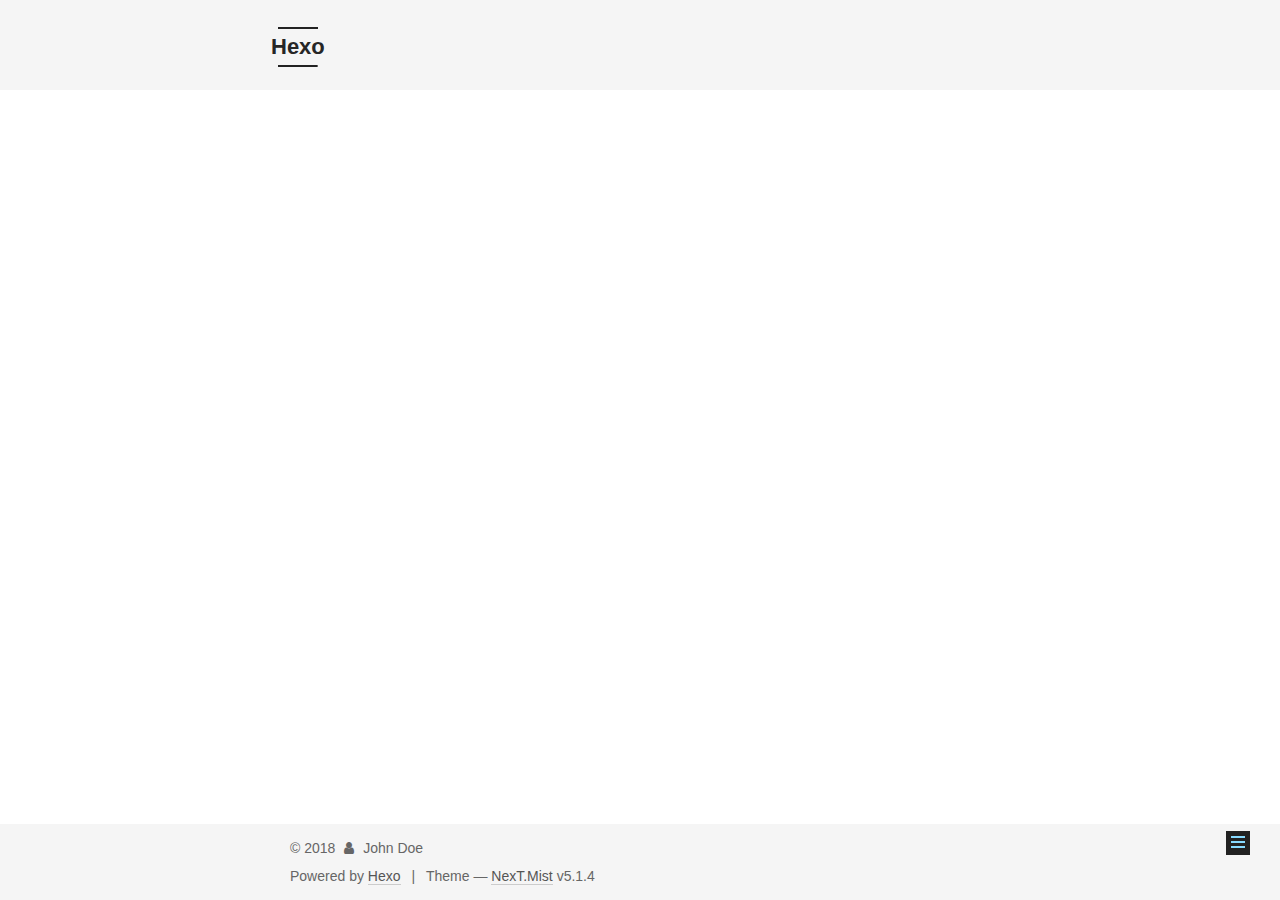
<file: 2018/04/17/Test/index.html>
<!DOCTYPE html>



  


<html class="theme-next mist use-motion" lang="zh_Han">
<head>
  <meta charset="UTF-8"/>
<meta http-equiv="X-UA-Compatible" content="IE=edge" />
<meta name="viewport" content="width=device-width, initial-scale=1, maximum-scale=1"/>
<meta name="theme-color" content="#222">









<meta http-equiv="Cache-Control" content="no-transform" />
<meta http-equiv="Cache-Control" content="no-siteapp" />
















  
  
  <link href="/lib/fancybox/source/jquery.fancybox.css?v=2.1.5" rel="stylesheet" type="text/css" />







<link href="/lib/font-awesome/css/font-awesome.min.css?v=4.6.2" rel="stylesheet" type="text/css" />

<link href="/css/main.css?v=5.1.4" rel="stylesheet" type="text/css" />


  <link rel="apple-touch-icon" sizes="180x180" href="/images/apple-touch-icon-next.png?v=5.1.4">


  <link rel="icon" type="image/png" sizes="32x32" href="/images/favicon-32x32-next.png?v=5.1.4">


  <link rel="icon" type="image/png" sizes="16x16" href="/images/favicon-16x16-next.png?v=5.1.4">


  <link rel="mask-icon" href="/images/logo.svg?v=5.1.4" color="#222">





  <meta name="keywords" content="Hexo, NexT" />










<meta name="description" content="#This is a test I am wenhello world1print(&apos;hello&apos;)  1System.out.println(&apos;hello&apos;)">
<meta property="og:type" content="article">
<meta property="og:title" content="Test">
<meta property="og:url" content="http://yoursite.com/2018/04/17/Test/index.html">
<meta property="og:site_name" content="Hexo">
<meta property="og:description" content="#This is a test I am wenhello world1print(&apos;hello&apos;)  1System.out.println(&apos;hello&apos;)">
<meta property="og:locale" content="zh_Han">
<meta property="og:updated_time" content="2018-04-17T13:16:17.298Z">
<meta name="twitter:card" content="summary">
<meta name="twitter:title" content="Test">
<meta name="twitter:description" content="#This is a test I am wenhello world1print(&apos;hello&apos;)  1System.out.println(&apos;hello&apos;)">



<script type="text/javascript" id="hexo.configurations">
  var NexT = window.NexT || {};
  var CONFIG = {
    root: '/',
    scheme: 'Mist',
    version: '5.1.4',
    sidebar: {"position":"left","display":"post","offset":12,"b2t":false,"scrollpercent":false,"onmobile":false},
    fancybox: true,
    tabs: true,
    motion: {"enable":true,"async":false,"transition":{"post_block":"fadeIn","post_header":"slideDownIn","post_body":"slideDownIn","coll_header":"slideLeftIn","sidebar":"slideUpIn"}},
    duoshuo: {
      userId: '0',
      author: 'Author'
    },
    algolia: {
      applicationID: '',
      apiKey: '',
      indexName: '',
      hits: {"per_page":10},
      labels: {"input_placeholder":"Search for Posts","hits_empty":"We didn't find any results for the search: ${query}","hits_stats":"${hits} results found in ${time} ms"}
    }
  };
</script>



  <link rel="canonical" href="http://yoursite.com/2018/04/17/Test/"/>





  <title>Test | Hexo</title>
  








</head>

<body itemscope itemtype="http://schema.org/WebPage" lang="zh_Han">

  
  
    
  

  <div class="container sidebar-position-left page-post-detail">
    <div class="headband"></div>

    <header id="header" class="header" itemscope itemtype="http://schema.org/WPHeader">
      <div class="header-inner"><div class="site-brand-wrapper">
  <div class="site-meta ">
    

    <div class="custom-logo-site-title">
      <a href="/"  class="brand" rel="start">
        <span class="logo-line-before"><i></i></span>
        <span class="site-title">Hexo</span>
        <span class="logo-line-after"><i></i></span>
      </a>
    </div>
      
        <p class="site-subtitle"></p>
      
  </div>

  <div class="site-nav-toggle">
    <button>
      <span class="btn-bar"></span>
      <span class="btn-bar"></span>
      <span class="btn-bar"></span>
    </button>
  </div>
</div>

<nav class="site-nav">
  

  
    <ul id="menu" class="menu">
      
        
        <li class="menu-item menu-item-home">
          <a href="/" rel="section">
            
              <i class="menu-item-icon fa fa-fw fa-home"></i> <br />
            
            Home
          </a>
        </li>
      
        
        <li class="menu-item menu-item-archives">
          <a href="/archives/" rel="section">
            
              <i class="menu-item-icon fa fa-fw fa-archive"></i> <br />
            
            Archives
          </a>
        </li>
      

      
    </ul>
  

  
</nav>



 </div>
    </header>

    <main id="main" class="main">
      <div class="main-inner">
        <div class="content-wrap">
          <div id="content" class="content">
            

  <div id="posts" class="posts-expand">
    

  

  
  
  

  <article class="post post-type-normal" itemscope itemtype="http://schema.org/Article">
  
  
  
  <div class="post-block">
    <link itemprop="mainEntityOfPage" href="http://yoursite.com/2018/04/17/Test/">

    <span hidden itemprop="author" itemscope itemtype="http://schema.org/Person">
      <meta itemprop="name" content="John Doe">
      <meta itemprop="description" content="">
      <meta itemprop="image" content="/images/avatar.gif">
    </span>

    <span hidden itemprop="publisher" itemscope itemtype="http://schema.org/Organization">
      <meta itemprop="name" content="Hexo">
    </span>

    
      <header class="post-header">

        
        
          <h1 class="post-title" itemprop="name headline">Test</h1>
        

        <div class="post-meta">
          <span class="post-time">
            
              <span class="post-meta-item-icon">
                <i class="fa fa-calendar-o"></i>
              </span>
              
                <span class="post-meta-item-text">Posted on</span>
              
              <time title="Post created" itemprop="dateCreated datePublished" datetime="2018-04-17T21:14:09+08:00">
                2018-04-17
              </time>
            

            

            
          </span>

          

          
            
          

          
          

          

          

          

        </div>
      </header>
    

    
    
    
    <div class="post-body" itemprop="articleBody">

      
      

      
        <p>#This is a test</p>
<h2 id="I-am-wen"><a href="#I-am-wen" class="headerlink" title="I am wen"></a>I am wen</h2><h3 id="hello-world"><a href="#hello-world" class="headerlink" title="hello world"></a>hello world</h3><figure class="highlight python"><table><tr><td class="gutter"><pre><span class="line">1</span><br></pre></td><td class="code"><pre><span class="line">print(<span class="string">'hello'</span>)</span><br></pre></td></tr></table></figure>
<hr>
<figure class="highlight java"><table><tr><td class="gutter"><pre><span class="line">1</span><br></pre></td><td class="code"><pre><span class="line">System.out.println(<span class="string">'hello'</span>)</span><br></pre></td></tr></table></figure>

      
    </div>
    
    
    

    

    

    

    <footer class="post-footer">
      

      
      
      

      
        <div class="post-nav">
          <div class="post-nav-next post-nav-item">
            
              <a href="/2018/04/17/hello-world/" rel="next" title="Hello World">
                <i class="fa fa-chevron-left"></i> Hello World
              </a>
            
          </div>

          <span class="post-nav-divider"></span>

          <div class="post-nav-prev post-nav-item">
            
          </div>
        </div>
      

      
      
    </footer>
  </div>
  
  
  
  </article>



    <div class="post-spread">
      
    </div>
  </div>


          </div>
          


          

  



        </div>
        
          
  
  <div class="sidebar-toggle">
    <div class="sidebar-toggle-line-wrap">
      <span class="sidebar-toggle-line sidebar-toggle-line-first"></span>
      <span class="sidebar-toggle-line sidebar-toggle-line-middle"></span>
      <span class="sidebar-toggle-line sidebar-toggle-line-last"></span>
    </div>
  </div>

  <aside id="sidebar" class="sidebar">
    
    <div class="sidebar-inner">

      

      
        <ul class="sidebar-nav motion-element">
          <li class="sidebar-nav-toc sidebar-nav-active" data-target="post-toc-wrap">
            Table of Contents
          </li>
          <li class="sidebar-nav-overview" data-target="site-overview-wrap">
            Overview
          </li>
        </ul>
      

      <section class="site-overview-wrap sidebar-panel">
        <div class="site-overview">
          <div class="site-author motion-element" itemprop="author" itemscope itemtype="http://schema.org/Person">
            
              <p class="site-author-name" itemprop="name">John Doe</p>
              <p class="site-description motion-element" itemprop="description"></p>
          </div>

          <nav class="site-state motion-element">

            
              <div class="site-state-item site-state-posts">
              
                <a href="/archives/">
              
                  <span class="site-state-item-count">2</span>
                  <span class="site-state-item-name">posts</span>
                </a>
              </div>
            

            

            

          </nav>

          

          

          
          

          
          

          

        </div>
      </section>

      
      <!--noindex-->
        <section class="post-toc-wrap motion-element sidebar-panel sidebar-panel-active">
          <div class="post-toc">

            
              
            

            
              <div class="post-toc-content"><ol class="nav"><li class="nav-item nav-level-2"><a class="nav-link" href="#I-am-wen"><span class="nav-number">1.</span> <span class="nav-text">I am wen</span></a><ol class="nav-child"><li class="nav-item nav-level-3"><a class="nav-link" href="#hello-world"><span class="nav-number">1.1.</span> <span class="nav-text">hello world</span></a></li></ol></li></ol></div>
            

          </div>
        </section>
      <!--/noindex-->
      

      

    </div>
  </aside>


        
      </div>
    </main>

    <footer id="footer" class="footer">
      <div class="footer-inner">
        <div class="copyright">&copy; <span itemprop="copyrightYear">2018</span>
  <span class="with-love">
    <i class="fa fa-user"></i>
  </span>
  <span class="author" itemprop="copyrightHolder">John Doe</span>

  
</div>


  <div class="powered-by">Powered by <a class="theme-link" target="_blank" href="https://hexo.io">Hexo</a></div>



  <span class="post-meta-divider">|</span>



  <div class="theme-info">Theme &mdash; <a class="theme-link" target="_blank" href="https://github.com/iissnan/hexo-theme-next">NexT.Mist</a> v5.1.4</div>




        







        
      </div>
    </footer>

    
      <div class="back-to-top">
        <i class="fa fa-arrow-up"></i>
        
      </div>
    

    

  </div>

  

<script type="text/javascript">
  if (Object.prototype.toString.call(window.Promise) !== '[object Function]') {
    window.Promise = null;
  }
</script>









  












  
  
    <script type="text/javascript" src="/lib/jquery/index.js?v=2.1.3"></script>
  

  
  
    <script type="text/javascript" src="/lib/fastclick/lib/fastclick.min.js?v=1.0.6"></script>
  

  
  
    <script type="text/javascript" src="/lib/jquery_lazyload/jquery.lazyload.js?v=1.9.7"></script>
  

  
  
    <script type="text/javascript" src="/lib/velocity/velocity.min.js?v=1.2.1"></script>
  

  
  
    <script type="text/javascript" src="/lib/velocity/velocity.ui.min.js?v=1.2.1"></script>
  

  
  
    <script type="text/javascript" src="/lib/fancybox/source/jquery.fancybox.pack.js?v=2.1.5"></script>
  


  


  <script type="text/javascript" src="/js/src/utils.js?v=5.1.4"></script>

  <script type="text/javascript" src="/js/src/motion.js?v=5.1.4"></script>



  
  

  
  <script type="text/javascript" src="/js/src/scrollspy.js?v=5.1.4"></script>
<script type="text/javascript" src="/js/src/post-details.js?v=5.1.4"></script>



  


  <script type="text/javascript" src="/js/src/bootstrap.js?v=5.1.4"></script>



  


  




	





  





  












  





  

  

  

  
  

  

  

  

</body>
</html>
</file>
<file: css/main.css>
/* normalize.css v3.0.2 | MIT License | git.io/normalize */
html {
  font-family: sans-serif; /* 1 */
  -ms-text-size-adjust: 100%; /* 2 */
  -webkit-text-size-adjust: 100%; /* 2 */
}
body {
  margin: 0;
}
article,
aside,
details,
figcaption,
figure,
footer,
header,
hgroup,
main,
menu,
nav,
section,
summary {
  display: block;
}
audio,
canvas,
progress,
video {
  display: inline-block; /* 1 */
  vertical-align: baseline; /* 2 */
}
audio:not([controls]) {
  display: none;
  height: 0;
}
[hidden],
template {
  display: none;
}
a {
  background-color: transparent;
}
a:active,
a:hover {
  outline: 0;
}
abbr[title] {
  border-bottom: 1px dotted;
}
b,
strong {
  font-weight: bold;
}
dfn {
  font-style: italic;
}
h1 {
  font-size: 2em;
  margin: 0.67em 0;
}
mark {
  background: #ff0;
  color: #000;
}
small {
  font-size: 80%;
}
sub,
sup {
  font-size: 75%;
  line-height: 0;
  position: relative;
  vertical-align: baseline;
}
sup {
  top: -0.5em;
}
sub {
  bottom: -0.25em;
}
img {
  border: 0;
}
svg:not(:root) {
  overflow: hidden;
}
figure {
  margin: 1em 40px;
}
hr {
  -moz-box-sizing: content-box;
  box-sizing: content-box;
  height: 0;
}
pre {
  overflow: auto;
}
code,
kbd,
pre,
samp {
  font-family: monospace, monospace;
  font-size: 1em;
}
button,
input,
optgroup,
select,
textarea {
  color: inherit; /* 1 */
  font: inherit; /* 2 */
  margin: 0; /* 3 */
}
button {
  overflow: visible;
}
button,
select {
  text-transform: none;
}
button,
html input[type="button"],
input[type="reset"],
input[type="submit"] {
  -webkit-appearance: button; /* 2 */
  cursor: pointer; /* 3 */
}
button[disabled],
html input[disabled] {
  cursor: default;
}
button::-moz-focus-inner,
input::-moz-focus-inner {
  border: 0;
  padding: 0;
}
input {
  line-height: normal;
}
input[type="checkbox"],
input[type="radio"] {
  box-sizing: border-box; /* 1 */
  padding: 0; /* 2 */
}
input[type="number"]::-webkit-inner-spin-button,
input[type="number"]::-webkit-outer-spin-button {
  height: auto;
}
input[type="search"] {
  -webkit-appearance: textfield; /* 1 */
  -moz-box-sizing: content-box;
  -webkit-box-sizing: content-box; /* 2 */
  box-sizing: content-box;
}
input[type="search"]::-webkit-search-cancel-button,
input[type="search"]::-webkit-search-decoration {
  -webkit-appearance: none;
}
fieldset {
  border: 1px solid #c0c0c0;
  margin: 0 2px;
  padding: 0.35em 0.625em 0.75em;
}
legend {
  border: 0; /* 1 */
  padding: 0; /* 2 */
}
textarea {
  overflow: auto;
}
optgroup {
  font-weight: bold;
}
table {
  border-collapse: collapse;
  border-spacing: 0;
}
td,
th {
  padding: 0;
}
::selection {
  background: #262a30;
  color: #fff;
}
body {
  position: relative;
  font-family: 'Lato', "PingFang SC", "Microsoft YaHei", sans-serif;
  font-size: 14px;
  line-height: 2;
  color: #555;
  background: #fff;
}
@media (max-width: 767px) {
  body {
    padding-right: 0 !important;
  }
}
@media (min-width: 768px) and (max-width: 991px) {
  body {
    padding-right: 0 !important;
  }
}
@media (min-width: 1600px) {
  body {
    font-size: 16px;
  }
}
h1,
h2,
h3,
h4,
h5,
h6 {
  margin: 0;
  padding: 0;
  font-weight: bold;
  line-height: 1.5;
  font-family: 'Lato', "PingFang SC", "Microsoft YaHei", sans-serif;
}
h2,
h3,
h4,
h5,
h6 {
  margin: 20px 0 15px;
}
h1 {
  font-size: 24px;
}
@media (max-width: 767px) {
  h1 {
    font-size: 20px;
  }
}
h2 {
  font-size: 22px;
}
@media (max-width: 767px) {
  h2 {
    font-size: 18px;
  }
}
h3 {
  font-size: 20px;
}
@media (max-width: 767px) {
  h3 {
    font-size: 16px;
  }
}
h4 {
  font-size: 18px;
}
@media (max-width: 767px) {
  h4 {
    font-size: 14px;
  }
}
h5 {
  font-size: 16px;
}
@media (max-width: 767px) {
  h5 {
    font-size: 12px;
  }
}
h6 {
  font-size: 14px;
}
@media (max-width: 767px) {
  h6 {
    font-size: 10px;
  }
}
p {
  margin: 0 0 20px 0;
}
a {
  color: #555;
  text-decoration: none;
  outline: none;
  border-bottom: 1px solid #999;
  word-wrap: break-word;
}
a:hover {
  color: #222;
  border-bottom-color: #222;
}
blockquote {
  margin: 0;
  padding: 0;
}
img {
  display: block;
  margin: auto;
  max-width: 100%;
  height: auto;
}
hr {
  margin: 40px 0;
  height: 3px;
  border: none;
  background-color: #ddd;
  background-image: repeating-linear-gradient(-45deg, #fff, #fff 4px, transparent 4px, transparent 8px);
}
blockquote {
  padding: 0 15px;
  color: #666;
  border-left: 4px solid #ddd;
}
blockquote cite::before {
  content: "-";
  padding: 0 5px;
}
dt {
  font-weight: 700;
}
dd {
  margin: 0;
  padding: 0;
}
kbd {
  border: 1px solid #ccc;
  border-radius: 0.2em;
  box-shadow: 0.1em 0.1em 0.2em rgba(0,0,0,0.1);
  background-color: #f9f9f9;
  font-family: inherit;
  background-image: -webkit-linear-gradient(top, #eee, #fff, #eee);
  padding: 0.1em 0.3em;
  white-space: nowrap;
}
.text-left {
  text-align: left;
}
.text-center {
  text-align: center;
}
.text-right {
  text-align: right;
}
.text-justify {
  text-align: justify;
}
.text-nowrap {
  white-space: nowrap;
}
.text-lowercase {
  text-transform: lowercase;
}
.text-uppercase {
  text-transform: uppercase;
}
.text-capitalize {
  text-transform: capitalize;
}
.center-block {
  display: block;
  margin-left: auto;
  margin-right: auto;
}
.clearfix:before,
.clearfix:after {
  content: " ";
  display: table;
}
.clearfix:after {
  clear: both;
}
.pullquote {
  width: 45%;
}
.pullquote.left {
  float: left;
  margin-left: 5px;
  margin-right: 10px;
}
.pullquote.right {
  float: right;
  margin-left: 10px;
  margin-right: 5px;
}
.affix.affix.affix {
  position: fixed;
}
.translation {
  margin-top: -20px;
  font-size: 14px;
  color: #999;
}
.scrollbar-measure {
  width: 100px;
  height: 100px;
  overflow: scroll;
  position: absolute;
  top: -9999px;
}
.use-motion .motion-element {
  opacity: 0;
}
table {
  margin: 20px 0;
  width: 100%;
  border-collapse: collapse;
  border-spacing: 0;
  border: 1px solid #ddd;
  font-size: 14px;
  table-layout: fixed;
  word-wrap: break-all;
}
table>tbody>tr:nth-of-type(odd) {
  background-color: #f9f9f9;
}
table>tbody>tr:hover {
  background-color: #f5f5f5;
}
caption,
th,
td {
  padding: 8px;
  text-align: left;
  vertical-align: middle;
  font-weight: normal;
}
th,
td {
  border-bottom: 3px solid #ddd;
  border-right: 1px solid #eee;
}
th {
  padding-bottom: 10px;
  font-weight: 700;
}
td {
  border-bottom-width: 1px;
}
html,
body {
  height: 100%;
}
.container {
  position: relative;
  min-height: 100%;
}
.header-inner {
  margin: 0 auto;
  padding: 100px 0 70px;
  width: 700px;
}
@media (min-width: 1600px) {
  .container .header-inner {
    width: 900px;
  }
}
.main {
  padding-bottom: 150px;
}
.main-inner {
  margin: 0 auto;
  width: 700px;
}
@media (min-width: 1600px) {
  .container .main-inner {
    width: 900px;
  }
}
.footer {
  position: absolute;
  left: 0;
  bottom: 0;
  width: 100%;
  min-height: 50px;
}
.footer-inner {
  box-sizing: border-box;
  margin: 20px auto;
  width: 700px;
}
@media (min-width: 1600px) {
  .container .footer-inner {
    width: 900px;
  }
}
pre,
.highlight {
  overflow: auto;
  margin: 20px 0;
  padding: 0;
  font-size: 13px;
  color: #4d4d4c;
  background: #f7f7f7;
  line-height: 1.6;
}
pre,
code {
  font-family: consolas, Menlo, "PingFang SC", "Microsoft YaHei", monospace;
}
code {
  padding: 2px 4px;
  word-wrap: break-word;
  color: #555;
  background: #eee;
  border-radius: 3px;
  font-size: 13px;
}
pre {
  padding: 10px;
}
pre code {
  padding: 0;
  color: #4d4d4c;
  background: none;
  text-shadow: none;
}
.highlight {
  border-radius: 1px;
}
.highlight pre {
  border: none;
  margin: 0;
  padding: 10px 0;
}
.highlight table {
  margin: 0;
  width: auto;
  border: none;
}
.highlight td {
  border: none;
  padding: 0;
}
.highlight figcaption {
  font-size: 1em;
  color: #4d4d4c;
  line-height: 1em;
  margin-bottom: 1em;
}
.highlight figcaption:before,
.highlight figcaption:after {
  content: " ";
  display: table;
}
.highlight figcaption:after {
  clear: both;
}
.highlight figcaption a {
  float: right;
  color: #4d4d4c;
}
.highlight figcaption a:hover {
  border-bottom-color: #4d4d4c;
}
.highlight .gutter pre {
  padding-left: 10px;
  padding-right: 10px;
  color: #869194;
  text-align: right;
  background-color: #eff2f3;
}
.highlight .code pre {
  width: 100%;
  padding-left: 10px;
  padding-right: 10px;
  background-color: #f7f7f7;
}
.highlight .line {
  height: 20px;
}
.gutter {
  -webkit-user-select: none;
  -moz-user-select: none;
  -ms-user-select: none;
  user-select: none;
}
.gist table {
  width: auto;
}
.gist table td {
  border: none;
}
pre .deletion {
  background: #fdd;
}
pre .addition {
  background: #dfd;
}
pre .meta {
  color: #8959a8;
}
pre .comment {
  color: #8e908c;
}
pre .variable,
pre .attribute,
pre .tag,
pre .regexp,
pre .ruby .constant,
pre .xml .tag .title,
pre .xml .pi,
pre .xml .doctype,
pre .html .doctype,
pre .css .id,
pre .css .class,
pre .css .pseudo {
  color: #c82829;
}
pre .number,
pre .preprocessor,
pre .built_in,
pre .literal,
pre .params,
pre .constant,
pre .command {
  color: #f5871f;
}
pre .ruby .class .title,
pre .css .rules .attribute,
pre .string,
pre .value,
pre .inheritance,
pre .header,
pre .ruby .symbol,
pre .xml .cdata,
pre .special,
pre .number,
pre .formula {
  color: #718c00;
}
pre .title,
pre .css .hexcolor {
  color: #3e999f;
}
pre .function,
pre .python .decorator,
pre .python .title,
pre .ruby .function .title,
pre .ruby .title .keyword,
pre .perl .sub,
pre .javascript .title,
pre .coffeescript .title {
  color: #4271ae;
}
pre .keyword,
pre .javascript .function {
  color: #8959a8;
}
.full-image.full-image.full-image.full-image {
  border: none;
  max-width: 100%;
  width: auto;
  margin: 20px auto 25px;
}
@media (min-width: 992px) {
  .full-image.full-image.full-image.full-image {
    max-width: none;
    width: 110%;
    margin: 25px -5%;
  }
}
.blockquote-center,
.page-home .post-type-quote blockquote,
.page-post-detail .post-type-quote blockquote {
  position: relative;
  margin: 40px 0;
  padding: 0;
  border-left: none;
  text-align: center;
}
.blockquote-center::before,
.page-home .post-type-quote blockquote::before,
.page-post-detail .post-type-quote blockquote::before,
.blockquote-center::after,
.page-home .post-type-quote blockquote::after,
.page-post-detail .post-type-quote blockquote::after {
  position: absolute;
  content: ' ';
  display: block;
  width: 100%;
  height: 24px;
  opacity: 0.2;
  background-repeat: no-repeat;
  background-position: 0 -6px;
  background-size: 22px 22px;
}
.blockquote-center::before,
.page-home .post-type-quote blockquote::before,
.page-post-detail .post-type-quote blockquote::before {
  top: -20px;
  background-image: url("../images/quote-l.svg");
  border-top: 1px solid #ccc;
}
.blockquote-center::after,
.page-home .post-type-quote blockquote::after,
.page-post-detail .post-type-quote blockquote::after {
  bottom: -20px;
  background-image: url("../images/quote-r.svg");
  border-bottom: 1px solid #ccc;
  background-position: 100% 8px;
}
.blockquote-center p,
.page-home .post-type-quote blockquote p,
.page-post-detail .post-type-quote blockquote p,
.blockquote-center div,
.page-home .post-type-quote blockquote div,
.page-post-detail .post-type-quote blockquote div {
  text-align: center;
}
.post .post-body .group-picture img {
  box-sizing: border-box;
  padding: 0 3px;
  border: none;
}
.post .group-picture-row {
  overflow: hidden;
  margin-top: 6px;
}
.post .group-picture-row:first-child {
  margin-top: 0;
}
.post .group-picture-column {
  float: left;
}
.page-post-detail .post-body .group-picture-column {
  float: none;
  margin-top: 10px;
  width: auto !important;
}
.page-post-detail .post-body .group-picture-column img {
  margin: 0 auto;
}
.page-archive .group-picture-container {
  overflow: hidden;
}
.page-archive .group-picture-row {
  float: left;
}
.page-archive .group-picture-row:first-child {
  margin-top: 6px;
}
.page-archive .group-picture-column {
  max-width: 150px;
  max-height: 150px;
}
.post-body .note {
  position: relative;
  padding: 15px;
  margin-bottom: 20px;
  border: 1px solid #eee;
  border-left-width: 5px;
  border-radius: 3px;
}
.post-body .note h2,
.post-body .note h3,
.post-body .note h4,
.post-body .note h5,
.post-body .note h6 {
  margin-top: 0;
  margin-bottom: 0;
  border-bottom: initial;
  padding-top: 0 !important;
}
.post-body .note p:first-child,
.post-body .note ul:first-child,
.post-body .note ol:first-child,
.post-body .note table:first-child,
.post-body .note pre:first-child,
.post-body .note blockquote:first-child {
  margin-top: 0;
}
.post-body .note p:last-child,
.post-body .note ul:last-child,
.post-body .note ol:last-child,
.post-body .note table:last-child,
.post-body .note pre:last-child,
.post-body .note blockquote:last-child {
  margin-bottom: 0;
}
.post-body .note.default {
  border-left-color: #777;
}
.post-body .note.default h2,
.post-body .note.default h3,
.post-body .note.default h4,
.post-body .note.default h5,
.post-body .note.default h6 {
  color: #777;
}
.post-body .note.primary {
  border-left-color: #6f42c1;
}
.post-body .note.primary h2,
.post-body .note.primary h3,
.post-body .note.primary h4,
.post-body .note.primary h5,
.post-body .note.primary h6 {
  color: #6f42c1;
}
.post-body .note.info {
  border-left-color: #428bca;
}
.post-body .note.info h2,
.post-body .note.info h3,
.post-body .note.info h4,
.post-body .note.info h5,
.post-body .note.info h6 {
  color: #428bca;
}
.post-body .note.success {
  border-left-color: #5cb85c;
}
.post-body .note.success h2,
.post-body .note.success h3,
.post-body .note.success h4,
.post-body .note.success h5,
.post-body .note.success h6 {
  color: #5cb85c;
}
.post-body .note.warning {
  border-left-color: #f0ad4e;
}
.post-body .note.warning h2,
.post-body .note.warning h3,
.post-body .note.warning h4,
.post-body .note.warning h5,
.post-body .note.warning h6 {
  color: #f0ad4e;
}
.post-body .note.danger {
  border-left-color: #d9534f;
}
.post-body .note.danger h2,
.post-body .note.danger h3,
.post-body .note.danger h4,
.post-body .note.danger h5,
.post-body .note.danger h6 {
  color: #d9534f;
}
.post-body .label {
  display: inline;
  padding: 0 2px;
  white-space: nowrap;
}
.post-body .label.default {
  background-color: #f0f0f0;
}
.post-body .label.primary {
  background-color: #efe6f7;
}
.post-body .label.info {
  background-color: #e5f2f8;
}
.post-body .label.success {
  background-color: #e7f4e9;
}
.post-body .label.warning {
  background-color: #fcf6e1;
}
.post-body .label.danger {
  background-color: #fae8eb;
}
.post-body .tabs {
  position: relative;
  display: block;
  margin-bottom: 20px;
  padding-top: 10px;
}
.post-body .tabs ul.nav-tabs {
  margin: 0;
  padding: 0;
  display: flex;
  margin-bottom: -1px;
}
@media (max-width: 413px) {
  .post-body .tabs ul.nav-tabs {
    display: block;
    margin-bottom: 5px;
  }
}
.post-body .tabs ul.nav-tabs li.tab {
  list-style-type: none !important;
  margin: 0 0.25em 0 0;
  border-top: 3px solid transparent;
  border-left: 1px solid transparent;
  border-right: 1px solid transparent;
}
@media (max-width: 413px) {
  .post-body .tabs ul.nav-tabs li.tab {
    margin: initial;
    border-top: 1px solid transparent;
    border-left: 3px solid transparent;
    border-right: 1px solid transparent;
    border-bottom: 1px solid transparent;
  }
}
.post-body .tabs ul.nav-tabs li.tab a {
  outline: 0;
  border-bottom: initial;
  display: block;
  line-height: 1.8em;
  padding: 0.25em 0.75em;
  transition-duration: 0.2s;
  transition-timing-function: ease-out;
  transition-delay: 0s;
}
.post-body .tabs ul.nav-tabs li.tab a i {
  width: 1.285714285714286em;
}
.post-body .tabs ul.nav-tabs li.tab.active {
  border-top: 3px solid #fc6423;
  border-left: 1px solid #ddd;
  border-right: 1px solid #ddd;
  background-color: #fff;
}
@media (max-width: 413px) {
  .post-body .tabs ul.nav-tabs li.tab.active {
    border-top: 1px solid #ddd;
    border-left: 3px solid #fc6423;
    border-right: 1px solid #ddd;
    border-bottom: 1px solid #ddd;
  }
}
.post-body .tabs ul.nav-tabs li.tab.active a {
  cursor: default;
  color: #555;
}
.post-body .tabs .tab-content {
  background-color: #fff;
}
.post-body .tabs .tab-content .tab-pane {
  border: 1px solid #ddd;
  padding: 20px 20px 0 20px;
}
.post-body .tabs .tab-content .tab-pane:not(.active) {
  display: none !important;
}
.post-body .tabs .tab-content .tab-pane.active {
  display: block !important;
}
.btn {
  display: inline-block;
  padding: 0 20px;
  font-size: 14px;
  color: #555;
  background: transparent;
  border: 2px solid #222;
  text-decoration: none;
  border-radius: 0;
  transition-property: background-color;
  transition-duration: 0.2s;
  transition-timing-function: ease-in-out;
  transition-delay: 0s;
  line-height: 2;
}
.btn:hover {
  border-color: #222;
  color: #222;
  background: #fff;
}
.btn +.btn {
  margin: 0 0 8px 8px;
}
.btn .fa-fw {
  width: 1.285714285714286em;
  text-align: left;
}
.btn-bar {
  display: block;
  width: 22px;
  height: 2px;
  background: #555;
  border-radius: 1px;
}
.btn-bar+.btn-bar {
  margin-top: 4px;
}
.pagination {
  margin: 120px 0 40px;
  text-align: center;
  border-top: 1px solid #eee;
}
.page-number-basic,
.pagination .prev,
.pagination .next,
.pagination .page-number,
.pagination .space {
  display: inline-block;
  position: relative;
  top: -1px;
  margin: 0 10px;
  padding: 0 11px;
}
@media (max-width: 767px) {
  .page-number-basic,
  .pagination .prev,
  .pagination .next,
  .pagination .page-number,
  .pagination .space {
    margin: 0 5px;
  }
}
.pagination .prev,
.pagination .next,
.pagination .page-number {
  border-bottom: 0;
  border-top: 1px solid #eee;
  transition-property: border-color;
  transition-duration: 0.2s;
  transition-timing-function: ease-in-out;
  transition-delay: 0s;
}
.pagination .prev:hover,
.pagination .next:hover,
.pagination .page-number:hover {
  border-top-color: #222;
}
.pagination .space {
  padding: 0;
  margin: 0;
}
.pagination .prev {
  margin-left: 0;
}
.pagination .next {
  margin-right: 0;
}
.pagination .page-number.current {
  color: #fff;
  background: #ccc;
  border-top-color: #ccc;
}
@media (max-width: 767px) {
  .pagination {
    border-top: none;
  }
  .pagination .prev,
  .pagination .next,
  .pagination .page-number {
    margin-bottom: 10px;
    border-top: 0;
    border-bottom: 1px solid #eee;
    padding: 0 10px;
  }
  .pagination .prev:hover,
  .pagination .next:hover,
  .pagination .page-number:hover {
    border-bottom-color: #222;
  }
}
.comments {
  margin: 60px 20px 0;
}
.tag-cloud {
  text-align: center;
}
.tag-cloud a {
  display: inline-block;
  margin: 10px;
}
.back-to-top {
  box-sizing: border-box;
  position: fixed;
  bottom: -100px;
  right: 30px;
  z-index: 1050;
  padding: 0 6px;
  width: 24px;
  background: #222;
  font-size: 12px;
  opacity: 1;
  color: #fff;
  cursor: pointer;
  text-align: center;
  -webkit-transform: translateZ(0);
  transition-property: bottom;
  transition-duration: 0.2s;
  transition-timing-function: ease-in-out;
  transition-delay: 0s;
}
@media (min-width: 768px) and (max-width: 991px) {
  .back-to-top {
    display: none !important;
  }
}
@media (max-width: 767px) {
  .back-to-top {
    display: none !important;
  }
}
.back-to-top.back-to-top-on {
  bottom: 19px;
}
.header {
  background: transparent;
}
.header-inner {
  position: relative;
}
.headband {
  height: 3px;
  background: #222;
}
.site-meta {
  margin: 0;
  text-align: left;
}
@media (max-width: 767px) {
  .site-meta {
    text-align: center;
  }
}
.brand {
  position: relative;
  display: inline-block;
  padding: 0 40px;
  color: #222;
  background: #222;
  border-bottom: none;
}
.brand:hover {
  color: #222;
}
.logo {
  display: inline-block;
  margin-right: 5px;
  line-height: 36px;
  vertical-align: top;
}
.site-title {
  display: inline-block;
  vertical-align: top;
  line-height: 36px;
  font-size: 20px;
  font-weight: normal;
  font-family: 'Lato', "PingFang SC", "Microsoft YaHei", sans-serif;
}
.site-subtitle {
  margin-top: 10px;
  font-size: 13px;
  color: #999;
}
.use-motion .brand {
  opacity: 0;
}
.use-motion .logo,
.use-motion .site-title,
.use-motion .site-subtitle {
  opacity: 0;
  position: relative;
  top: -10px;
}
.site-nav-toggle {
  display: none;
  position: absolute;
  top: 10px;
  left: 10px;
}
@media (max-width: 767px) {
  .site-nav-toggle {
    display: block;
  }
}
.site-nav-toggle button {
  margin-top: 2px;
  padding: 9px 10px;
  background: transparent;
  border: none;
}
@media (max-width: 767px) {
  .site-nav {
    display: none;
    margin: 0 -10px;
    padding: 0 10px;
    clear: both;
    border-top: 1px solid #ddd;
  }
}
@media (min-width: 768px) and (max-width: 991px) {
  .site-nav {
    display: block !important;
  }
}
@media (min-width: 992px) {
  .site-nav {
    display: block !important;
  }
}
.menu {
  margin-top: 20px;
  padding-left: 0;
  text-align: center;
}
.menu .menu-item {
  display: inline-block;
  margin: 0 10px;
  list-style: none;
}
@media screen and (max-width: 767px) {
  .menu .menu-item {
    margin-top: 10px;
  }
}
.menu .menu-item a {
  display: block;
  font-size: 13px;
  line-height: inherit;
  border-bottom: 1px solid transparent;
  transition-property: border-color;
  transition-duration: 0.2s;
  transition-timing-function: ease-in-out;
  transition-delay: 0s;
}
.menu .menu-item a:hover {
  border-bottom-color: #222;
}
.menu .menu-item .fa {
  margin-right: 5px;
}
.use-motion .menu-item {
  opacity: 0;
}
.post-body {
  font-family: 'Lato', "PingFang SC", "Microsoft YaHei", sans-serif;
}
@media (max-width: 767px) {
  .post-body {
    word-break: break-word;
  }
}
.post-body .fancybox img {
  display: block !important;
  margin: 0 auto;
  cursor: pointer;
  cursor: zoom-in;
  cursor: -webkit-zoom-in;
}
.post-body .image-caption,
.post-body .figure .caption {
  margin: -20px auto 15px;
  text-align: center;
  font-size: 14px;
  color: #999;
  font-weight: bold;
  line-height: 1;
}
.post-sticky-flag {
  display: inline-block;
  font-size: 16px;
  -ms-transform: rotate(30deg);
  -webkit-transform: rotate(30deg);
  -moz-transform: rotate(30deg);
  -ms-transform: rotate(30deg);
  -o-transform: rotate(30deg);
  transform: rotate(30deg);
}
.use-motion .post-block,
.use-motion .pagination,
.use-motion .comments {
  opacity: 0;
}
.use-motion .post-header {
  opacity: 0;
}
.use-motion .post-body {
  opacity: 0;
}
.use-motion .collection-title {
  opacity: 0;
}
.posts-expand {
  padding-top: 40px;
}
@media (max-width: 767px) {
  .posts-expand {
    margin: 0 20px;
  }
  .post-body pre .gutter pre {
    padding-right: 10px;
  }
  .post-body .highlight {
    margin-left: 0px;
    margin-right: 0px;
    padding: 0;
  }
  .post-body .highlight .gutter pre {
    padding-right: 10px;
  }
}
@media (min-width: 992px) {
  .posts-expand .post-body {
    text-align: justify;
  }
}
.posts-expand .post-body h2,
.posts-expand .post-body h3,
.posts-expand .post-body h4,
.posts-expand .post-body h5,
.posts-expand .post-body h6 {
  padding-top: 10px;
}
.posts-expand .post-body h2 .header-anchor,
.posts-expand .post-body h3 .header-anchor,
.posts-expand .post-body h4 .header-anchor,
.posts-expand .post-body h5 .header-anchor,
.posts-expand .post-body h6 .header-anchor {
  float: right;
  margin-left: 10px;
  color: #ccc;
  border-bottom-style: none;
  visibility: hidden;
}
.posts-expand .post-body h2 .header-anchor:hover,
.posts-expand .post-body h3 .header-anchor:hover,
.posts-expand .post-body h4 .header-anchor:hover,
.posts-expand .post-body h5 .header-anchor:hover,
.posts-expand .post-body h6 .header-anchor:hover {
  color: inherit;
}
.posts-expand .post-body h2:hover .header-anchor,
.posts-expand .post-body h3:hover .header-anchor,
.posts-expand .post-body h4:hover .header-anchor,
.posts-expand .post-body h5:hover .header-anchor,
.posts-expand .post-body h6:hover .header-anchor {
  visibility: visible;
}
.posts-expand .post-body ul li {
  list-style: circle;
}
.posts-expand .post-body img {
  box-sizing: border-box;
  margin: auto;
  padding: 3px;
  border: 1px solid #ddd;
}
.posts-expand .post-body .fancybox img {
  margin: 0 auto 25px;
}
@media (max-width: 767px) {
  .posts-collapse {
    margin: 0 20px;
  }
  .posts-collapse .post-title,
  .posts-collapse .post-meta {
    display: block;
    width: auto;
    text-align: left;
  }
}
.posts-collapse {
  position: relative;
  z-index: 1010;
  margin-left: 0;
}
.posts-collapse::after {
  content: " ";
  position: absolute;
  top: 20px;
  left: 0;
  margin-left: -2px;
  width: 4px;
  height: 100%;
  background: #f5f5f5;
  z-index: -1;
}
@media (max-width: 767px) {
  .posts-collapse {
    margin: 0 20px;
  }
}
.posts-collapse .collection-title {
  position: relative;
  margin: 60px 0;
}
.posts-collapse .collection-title h1,
.posts-collapse .collection-title h2 {
  margin-left: 20px;
}
.posts-collapse .collection-title small {
  color: #bbb;
  margin-left: 5px;
}
.posts-collapse .collection-title::before {
  content: " ";
  position: absolute;
  left: 0;
  top: 50%;
  margin-left: -4px;
  margin-top: -4px;
  width: 8px;
  height: 8px;
  background: #bbb;
  border-radius: 50%;
}
.posts-collapse .post {
  margin: 30px 0;
}
.posts-collapse .post-header {
  position: relative;
  transition-duration: 0.2s;
  transition-timing-function: ease-in-out;
  transition-delay: 0s;
  transition-property: border;
  border-bottom: 1px dashed #ccc;
}
.posts-collapse .post-header::before {
  content: " ";
  position: absolute;
  left: 0;
  top: 12px;
  width: 6px;
  height: 6px;
  margin-left: -4px;
  background: #bbb;
  border-radius: 50%;
  border: 1px solid #fff;
  transition-duration: 0.2s;
  transition-timing-function: ease-in-out;
  transition-delay: 0s;
  transition-property: background;
}
.posts-collapse .post-header:hover {
  border-bottom-color: #666;
}
.posts-collapse .post-header:hover::before {
  background: #222;
}
.posts-collapse .post-meta {
  position: absolute;
  font-size: 12px;
  left: 20px;
  top: 5px;
}
.posts-collapse .post-comments-count {
  display: none;
}
.posts-collapse .post-title {
  margin-left: 60px;
  font-size: 16px;
  font-weight: normal;
  line-height: inherit;
}
.posts-collapse .post-title::after {
  margin-left: 3px;
  opacity: 0.6;
}
.posts-collapse .post-title a {
  color: #666;
  border-bottom: none;
}
.page-home .post-type-quote .post-header,
.page-post-detail .post-type-quote .post-header,
.page-home .post-type-quote .post-tags,
.page-post-detail .post-type-quote .post-tags {
  display: none;
}
.posts-expand .post-title {
  text-align: center;
  word-break: break-word;
  font-weight: 400;
}
.posts-expand .post-title-link {
  display: inline-block;
  position: relative;
  color: #555;
  border-bottom: none;
  line-height: 1.2;
  vertical-align: top;
}
.posts-expand .post-title-link::before {
  content: "";
  position: absolute;
  width: 100%;
  height: 2px;
  bottom: 0;
  left: 0;
  background-color: #000;
  visibility: hidden;
  -webkit-transform: scaleX(0);
  -moz-transform: scaleX(0);
  -ms-transform: scaleX(0);
  -o-transform: scaleX(0);
  transform: scaleX(0);
  transition-duration: 0.2s;
  transition-timing-function: ease-in-out;
  transition-delay: 0s;
}
.posts-expand .post-title-link:hover::before {
  visibility: visible;
  -webkit-transform: scaleX(1);
  -moz-transform: scaleX(1);
  -ms-transform: scaleX(1);
  -o-transform: scaleX(1);
  transform: scaleX(1);
}
.posts-expand .post-title-link .fa {
  font-size: 16px;
}
.posts-expand .post-meta {
  margin: 3px 0 60px 0;
  color: #999;
  font-family: 'Lato', "PingFang SC", "Microsoft YaHei", sans-serif;
  font-size: 12px;
  text-align: center;
}
.posts-expand .post-meta .post-category-list {
  display: inline-block;
  margin: 0;
  padding: 3px;
}
.posts-expand .post-meta .post-category-list-link {
  color: #999;
}
.posts-expand .post-meta .post-description {
  font-size: 14px;
  margin-top: 2px;
}
.post-meta-divider {
  margin: 0 0.5em;
}
.post-meta-item-icon {
  margin-right: 3px;
}
@media (min-width: 768px) and (max-width: 991px) {
  .post-meta-item-icon {
    display: inline-block;
  }
}
@media (max-width: 767px) {
  .post-meta-item-icon {
    display: inline-block;
  }
}
@media (min-width: 768px) and (max-width: 991px) {
  .post-meta-item-text {
    display: none;
  }
}
@media (max-width: 767px) {
  .post-meta-item-text {
    display: none;
  }
}
@media (max-width: 767px) {
  .posts-expand .post-comments-count {
    display: none;
  }
}
.post-button {
  margin-top: 40px;
}
.posts-expand .post-tags {
  margin-top: 40px;
  text-align: center;
}
.posts-expand .post-tags a {
  display: inline-block;
  margin-right: 10px;
  font-size: 13px;
}
.post-nav {
  display: table;
  margin-top: 15px;
  width: 100%;
  border-top: 1px solid #eee;
}
.post-nav-divider {
  display: table-cell;
  width: 10%;
}
.post-nav-item {
  display: table-cell;
  padding: 10px 0 0 0;
  width: 45%;
  vertical-align: top;
}
.post-nav-item a {
  position: relative;
  display: block;
  line-height: 25px;
  font-size: 14px;
  color: #555;
  border-bottom: none;
}
.post-nav-item a:hover {
  color: #222;
  border-bottom: none;
}
.post-nav-item a:active {
  top: 2px;
}
.post-nav-item .fa {
  position: absolute;
  top: 8px;
  left: 0;
  font-size: 12px;
}
.post-nav-next a {
  padding-left: 15px;
}
.post-nav-prev {
  text-align: right;
}
.post-nav-prev a {
  padding-right: 15px;
}
.post-nav-prev .fa {
  right: 0;
  left: auto;
}
.posts-expand .post-eof {
  display: block;
  margin: 80px auto 60px;
  width: 8%;
  height: 1px;
  background: #ccc;
  text-align: center;
}
.post:last-child .post-eof.post-eof.post-eof {
  display: none;
}
.post-gallery {
  display: table;
  table-layout: fixed;
  width: 100%;
  border-collapse: separate;
}
.post-gallery-row {
  display: table-row;
}
.post-gallery .post-gallery-img {
  display: table-cell;
  text-align: center;
  vertical-align: middle;
  border: none;
}
.post-gallery .post-gallery-img img {
  max-width: 100%;
  max-height: 100%;
  border: none;
}
.fancybox-close,
.fancybox-close:hover {
  border: none;
}
.rtl.post-body p,
.rtl.post-body a,
.rtl.post-body h1,
.rtl.post-body h2,
.rtl.post-body h3,
.rtl.post-body h4,
.rtl.post-body h5,
.rtl.post-body h6,
.rtl.post-body li,
.rtl.post-body ul,
.rtl.post-body ol {
  direction: rtl;
  font-family: UKIJ Ekran;
}
.rtl.post-title {
  font-family: UKIJ Ekran;
}
.sidebar {
  position: fixed;
  right: 0;
  top: 0;
  bottom: 0;
  width: 0;
  z-index: 1040;
  box-shadow: inset 0 2px 6px #000;
  background: #222;
  -webkit-transform: translateZ(0);
}
.sidebar a {
  color: #999;
  border-bottom-color: #555;
}
.sidebar a:hover {
  color: #eee;
}
@media (min-width: 768px) and (max-width: 991px) {
  .sidebar {
    display: none !important;
  }
}
@media (max-width: 767px) {
  .sidebar {
    display: none !important;
  }
}
.sidebar-inner {
  position: relative;
  padding: 20px 10px;
  color: #999;
  text-align: center;
}
.site-overview-wrap {
  overflow: hidden;
}
.site-overview {
  overflow-y: auto;
  overflow-x: hidden;
}
.sidebar-toggle {
  position: fixed;
  right: 30px;
  bottom: 45px;
  width: 14px;
  height: 14px;
  padding: 5px;
  background: #222;
  line-height: 0;
  z-index: 1050;
  cursor: pointer;
  -webkit-transform: translateZ(0);
}
@media (min-width: 768px) and (max-width: 991px) {
  .sidebar-toggle {
    display: none !important;
  }
}
@media (max-width: 767px) {
  .sidebar-toggle {
    display: none !important;
  }
}
.sidebar-toggle-line {
  position: relative;
  display: inline-block;
  vertical-align: top;
  height: 2px;
  width: 100%;
  background: #fff;
  margin-top: 3px;
}
.sidebar-toggle-line:first-child {
  margin-top: 0;
}
.site-author-image {
  display: block;
  margin: 0 auto;
  padding: 2px;
  max-width: 96px;
  height: auto;
  border: 2px solid #333;
}
.site-author-name {
  margin: 5px 0 0;
  text-align: center;
  color: #f5f5f5;
  font-weight: normal;
}
.site-description {
  margin-top: 5px;
  text-align: center;
  font-size: 14px;
  color: #999;
}
.site-state {
  overflow: hidden;
  line-height: 1.4;
  white-space: nowrap;
  text-align: center;
}
.site-state-item {
  display: inline-block;
  padding: 0 15px;
  border-left: 1px solid #333;
}
.site-state-item:first-child {
  border-left: none;
}
.site-state-item a {
  border-bottom: none;
}
.site-state-item-count {
  display: block;
  text-align: center;
  color: inherit;
  font-weight: 600;
  font-size: 18px;
}
.site-state-item-name {
  font-size: 13px;
  color: inherit;
}
.feed-link {
  margin-top: 20px;
}
.feed-link a {
  display: inline-block;
  padding: 0 15px;
  color: #fc6423;
  border: 1px solid #fc6423;
  border-radius: 4px;
}
.feed-link a i {
  color: #fc6423;
  font-size: 14px;
}
.feed-link a:hover {
  color: #fff;
  background: #fc6423;
}
.feed-link a:hover i {
  color: #fff;
}
.links-of-author {
  margin-top: 20px;
}
.links-of-author a {
  display: inline-block;
  vertical-align: middle;
  margin-right: 10px;
  margin-bottom: 10px;
  border-bottom-color: #555;
  font-size: 13px;
}
.links-of-author a:before {
  display: inline-block;
  vertical-align: middle;
  margin-right: 3px;
  content: " ";
  width: 4px;
  height: 4px;
  border-radius: 50%;
  background: #ff37c2;
}
.links-of-blogroll {
  font-size: 13px;
}
.links-of-blogroll-title {
  margin-top: 20px;
  font-size: 14px;
  font-weight: 600;
}
.links-of-blogroll-list {
  margin: 0;
  padding: 0;
  list-style: none;
}
.links-of-blogroll-item {
  padding: 2px 10px;
}
.links-of-blogroll-item a {
  max-width: 280px;
  box-sizing: border-box;
  display: inline-block;
  overflow: hidden;
  white-space: nowrap;
  text-overflow: ellipsis;
}
.sidebar-nav {
  margin: 0 0 20px;
  padding-left: 0;
}
.sidebar-nav li {
  display: inline-block;
  cursor: pointer;
  border-bottom: 1px solid transparent;
  font-size: 14px;
  color: #555;
}
.sidebar-nav li:hover {
  color: #f5f5f5;
}
.page-post-detail .sidebar-nav-toc {
  padding: 0 5px;
}
.page-post-detail .sidebar-nav-overview {
  margin-left: 10px;
}
.sidebar-nav .sidebar-nav-active {
  color: #87daff;
  border-bottom-color: #87daff;
}
.sidebar-nav .sidebar-nav-active:hover {
  color: #87daff;
}
.sidebar-panel {
  display: none;
}
.sidebar-panel-active {
  display: block;
}
.post-toc-empty {
  font-size: 14px;
  color: #666;
}
.post-toc-wrap {
  overflow: hidden;
}
.post-toc {
  overflow: auto;
}
.post-toc ol {
  margin: 0;
  padding: 0 2px 5px 10px;
  text-align: left;
  list-style: none;
  font-size: 14px;
}
.post-toc ol > ol {
  padding-left: 0;
}
.post-toc ol a {
  transition-duration: 0.2s;
  transition-timing-function: ease-in-out;
  transition-delay: 0s;
  transition-property: all;
  color: #999;
  border-bottom-color: #555;
}
.post-toc ol a:hover {
  color: #ccc;
  border-bottom-color: #ccc;
}
.post-toc .nav-item {
  overflow: hidden;
  text-overflow: ellipsis;
  text-align: justify;
  white-space: nowrap;
  line-height: 1.8;
}
.post-toc .nav .nav-child {
  display: none;
}
.post-toc .nav .active > .nav-child {
  display: block;
}
.post-toc .nav .active-current > .nav-child {
  display: block;
}
.post-toc .nav .active-current > .nav-child > .nav-item {
  display: block;
}
.post-toc .nav .active > a {
  color: #87daff;
  border-bottom-color: #87daff;
}
.post-toc .nav .active-current > a {
  color: #87daff;
}
.post-toc .nav .active-current > a:hover {
  color: #87daff;
}
.footer {
  font-size: 14px;
  color: #999;
}
.footer img {
  border: none;
}
.footer-inner {
  text-align: center;
}
.with-love {
  display: inline-block;
  margin: 0 5px;
}
.powered-by,
.theme-info {
  display: inline-block;
}
.cc-license {
  margin-top: 10px;
  text-align: center;
}
.cc-license .cc-opacity {
  opacity: 0.7;
  border-bottom: none;
}
.cc-license .cc-opacity:hover {
  opacity: 0.9;
}
.cc-license img {
  display: inline-block;
}
.theme-next #ds-thread #ds-reset {
  color: #555;
}
.theme-next #ds-thread #ds-reset .ds-replybox {
  margin-bottom: 30px;
}
.theme-next #ds-thread #ds-reset .ds-replybox .ds-avatar,
.theme-next #ds-reset .ds-avatar img {
  box-shadow: none;
}
.theme-next #ds-thread #ds-reset .ds-textarea-wrapper {
  border-color: #c7d4e1;
  background: none;
  border-top-right-radius: 3px;
  border-top-left-radius: 3px;
}
.theme-next #ds-thread #ds-reset .ds-textarea-wrapper textarea {
  height: 60px;
}
.theme-next #ds-reset .ds-rounded-top {
  border-radius: 0;
}
.theme-next #ds-thread #ds-reset .ds-post-toolbar {
  box-sizing: border-box;
  border: 1px solid #c7d4e1;
  background: #f6f8fa;
}
.theme-next #ds-thread #ds-reset .ds-post-options {
  height: 40px;
  border: none;
  background: none;
}
.theme-next #ds-thread #ds-reset .ds-toolbar-buttons {
  top: 11px;
}
.theme-next #ds-thread #ds-reset .ds-sync {
  top: 5px;
}
.theme-next #ds-thread #ds-reset .ds-post-button {
  top: 4px;
  right: 5px;
  width: 90px;
  height: 30px;
  border: 1px solid #c5ced7;
  border-radius: 3px;
  background-image: linear-gradient(#fbfbfc, #f5f7f9);
  color: #60676d;
}
.theme-next #ds-thread #ds-reset .ds-post-button:hover {
  background-position: 0 -30px;
  color: #60676d;
}
.theme-next #ds-thread #ds-reset .ds-comments-info {
  padding: 10px 0;
}
.theme-next #ds-thread #ds-reset .ds-sort {
  display: none;
}
.theme-next #ds-thread #ds-reset li.ds-tab a.ds-current {
  border: none;
  background: #f6f8fa;
  color: #60676d;
}
.theme-next #ds-thread #ds-reset li.ds-tab a.ds-current:hover {
  background-color: #e9f0f7;
  color: #60676d;
}
.theme-next #ds-thread #ds-reset li.ds-tab a {
  border-radius: 2px;
  padding: 5px;
}
.theme-next #ds-thread #ds-reset .ds-login-buttons p {
  color: #999;
  line-height: 36px;
}
.theme-next #ds-thread #ds-reset .ds-login-buttons .ds-service-list li {
  height: 28px;
}
.theme-next #ds-thread #ds-reset .ds-service-list a {
  background: none;
  padding: 5px;
  border: 1px solid;
  border-radius: 3px;
  text-align: center;
}
.theme-next #ds-thread #ds-reset .ds-service-list a:hover {
  color: #fff;
  background: #666;
}
.theme-next #ds-thread #ds-reset .ds-service-list .ds-weibo {
  color: #fc9b00;
  border-color: #fc9b00;
}
.theme-next #ds-thread #ds-reset .ds-service-list .ds-weibo:hover {
  background: #fc9b00;
}
.theme-next #ds-thread #ds-reset .ds-service-list .ds-qq {
  color: #60a3ec;
  border-color: #60a3ec;
}
.theme-next #ds-thread #ds-reset .ds-service-list .ds-qq:hover {
  background: #60a3ec;
}
.theme-next #ds-thread #ds-reset .ds-service-list .ds-renren {
  color: #2e7ac4;
  border-color: #2e7ac4;
}
.theme-next #ds-thread #ds-reset .ds-service-list .ds-renren:hover {
  background: #2e7ac4;
}
.theme-next #ds-thread #ds-reset .ds-service-list .ds-douban {
  color: #37994c;
  border-color: #37994c;
}
.theme-next #ds-thread #ds-reset .ds-service-list .ds-douban:hover {
  background: #37994c;
}
.theme-next #ds-thread #ds-reset .ds-service-list .ds-kaixin {
  color: #fef20d;
  border-color: #fef20d;
}
.theme-next #ds-thread #ds-reset .ds-service-list .ds-kaixin:hover {
  background: #fef20d;
}
.theme-next #ds-thread #ds-reset .ds-service-list .ds-netease {
  color: #f00;
  border-color: #f00;
}
.theme-next #ds-thread #ds-reset .ds-service-list .ds-netease:hover {
  background: #f00;
}
.theme-next #ds-thread #ds-reset .ds-service-list .ds-sohu {
  color: #ffcb05;
  border-color: #ffcb05;
}
.theme-next #ds-thread #ds-reset .ds-service-list .ds-sohu:hover {
  background: #ffcb05;
}
.theme-next #ds-thread #ds-reset .ds-service-list .ds-baidu {
  color: #2831e0;
  border-color: #2831e0;
}
.theme-next #ds-thread #ds-reset .ds-service-list .ds-baidu:hover {
  background: #2831e0;
}
.theme-next #ds-thread #ds-reset .ds-service-list .ds-google {
  color: #166bec;
  border-color: #166bec;
}
.theme-next #ds-thread #ds-reset .ds-service-list .ds-google:hover {
  background: #166bec;
}
.theme-next #ds-thread #ds-reset .ds-service-list .ds-weixin {
  color: #00ce0d;
  border-color: #00ce0d;
}
.theme-next #ds-thread #ds-reset .ds-service-list .ds-weixin:hover {
  background: #00ce0d;
}
.theme-next #ds-thread #ds-reset .ds-service-list .ds-more-services {
  border: none;
}
.theme-next #ds-thread #ds-reset .ds-service-list .ds-more-services:hover {
  background: none;
}
.theme-next #ds-reset .duoshuo-ua-admin {
  display: inline-block;
  color: #f00;
}
.theme-next #ds-reset .duoshuo-ua-platform,
.theme-next #ds-reset .duoshuo-ua-browser {
  color: #ccc;
}
.theme-next #ds-reset .duoshuo-ua-platform .fa,
.theme-next #ds-reset .duoshuo-ua-browser .fa {
  display: inline-block;
  margin-right: 3px;
}
.theme-next #ds-reset .duoshuo-ua-separator {
  display: inline-block;
  margin-left: 5px;
}
.theme-next .this_ua {
  background-color: #ccc !important;
  border-radius: 4px;
  padding: 0 5px !important;
  margin: 1px 1px !important;
  border: 1px solid #bbb !important;
  color: #fff;
  display: inline-block !important;
}
.theme-next .this_ua.admin {
  background-color: #d9534f !important;
  border-color: #d9534f !important;
}
.theme-next .this_ua.platform.iOS,
.theme-next .this_ua.platform.Mac,
.theme-next .this_ua.platform.Windows {
  background-color: #39b3d7 !important;
  border-color: #46b8da !important;
}
.theme-next .this_ua.platform.Linux {
  background-color: #3a3a3a !important;
  border-color: #1f1f1f !important;
}
.theme-next .this_ua.platform.Android {
  background-color: #00c47d !important;
  border-color: #01b171 !important;
}
.theme-next .this_ua.browser.Mobile,
.theme-next .this_ua.browser.Chrome {
  background-color: #5cb85c !important;
  border-color: #4cae4c !important;
}
.theme-next .this_ua.browser.Firefox {
  background-color: #f0ad4e !important;
  border-color: #eea236 !important;
}
.theme-next .this_ua.browser.Maxthon,
.theme-next .this_ua.browser.IE {
  background-color: #428bca !important;
  border-color: #357ebd !important;
}
.theme-next .this_ua.browser.baidu,
.theme-next .this_ua.browser.UCBrowser,
.theme-next .this_ua.browser.Opera {
  background-color: #d9534f !important;
  border-color: #d43f3a !important;
}
.theme-next .this_ua.browser.Android,
.theme-next .this_ua.browser.QQBrowser {
  background-color: #78ace9 !important;
  border-color: #4cae4c !important;
}
.post-spread {
  margin-top: 20px;
  text-align: center;
}
.jiathis_style {
  display: inline-block;
}
.jiathis_style a {
  border: none;
}
.fa {
  font-family: FontAwesome !important;
}
.post-spread {
  margin-top: 20px;
  text-align: center;
}
.bdshare-slide-button-box a {
  border: none;
}
.bdsharebuttonbox {
  display: inline-block;
}
.bdsharebuttonbox a {
  border: none;
}
.local-search-pop-overlay {
  position: fixed;
  width: 100%;
  height: 100%;
  top: 0;
  left: 0;
  z-index: 2080;
  background-color: rgba(0,0,0,0.3);
}
.local-search-popup {
  display: none;
  position: fixed;
  top: 10%;
  left: 50%;
  margin-left: -350px;
  width: 700px;
  height: 80%;
  padding: 0;
  background: #fff;
  color: #333;
  z-index: 9999;
  border-radius: 5px;
}
@media (max-width: 767px) {
  .local-search-popup {
    padding: 0;
    top: 0;
    left: 0;
    margin: 0;
    width: 100%;
    height: 100%;
    border-radius: 0;
  }
}
.local-search-popup ul.search-result-list {
  padding: 0;
  margin: 0 5px;
}
.local-search-popup p.search-result {
  border-bottom: 1px dashed #ccc;
  padding: 5px 0;
}
.local-search-popup a.search-result-title {
  font-weight: bold;
  font-size: 16px;
}
.local-search-popup .search-keyword {
  border-bottom: 1px dashed #f00;
  font-weight: bold;
  color: #f00;
}
.local-search-popup .local-search-header {
  padding: 5px;
  height: 36px;
  background: #f5f5f5;
  border-top-left-radius: 5px;
  border-top-right-radius: 5px;
}
.local-search-popup #local-search-result {
  overflow: auto;
  position: relative;
  padding: 5px 25px;
  height: calc(100% - 55px);
}
.local-search-popup .local-search-input-wrapper {
  display: inline-block;
  width: calc(100% - 90px);
  height: 36px;
  line-height: 36px;
  padding: 0 5px;
}
.local-search-popup .local-search-input-wrapper input {
  padding: 8px 0;
  height: 20px;
  display: block;
  width: 100%;
  outline: none;
  border: none;
  background: transparent;
  vertical-align: middle;
}
.local-search-popup .search-icon,
.local-search-popup .popup-btn-close {
  display: inline-block;
  font-size: 18px;
  color: #999;
  height: 36px;
  width: 18px;
  padding-left: 10px;
  padding-right: 10px;
}
.local-search-popup .search-icon {
  float: left;
}
.local-search-popup .popup-btn-close {
  border-left: 1px solid #eee;
  float: right;
  cursor: pointer;
}
.local-search-popup #no-result {
  position: absolute;
  left: 50%;
  top: 50%;
  -webkit-transform: translate(-50%, -50%);
  -webkit-transform: translate(-50%, -50%);
  -moz-transform: translate(-50%, -50%);
  -ms-transform: translate(-50%, -50%);
  -o-transform: translate(-50%, -50%);
  transform: translate(-50%, -50%);
  color: #ccc;
}
.site-uv,
.site-pv,
.page-pv {
  display: inline-block;
}
.site-uv .busuanzi-value,
.site-pv .busuanzi-value,
.page-pv .busuanzi-value {
  margin: 0 5px;
}
.site-uv {
  margin-right: 10px;
}
.site-uv::after {
  content: "|";
  padding-left: 10px;
}
.page-archive .archive-page-counter {
  position: relative;
  top: 3px;
  left: 20px;
}
@media (max-width: 767px) {
  .page-archive .archive-page-counter {
    top: 5px;
  }
}
.page-archive .posts-collapse .archive-move-on {
  position: absolute;
  top: 11px;
  left: 0;
  margin-left: -6px;
  width: 10px;
  height: 10px;
  opacity: 0.5;
  background: #555;
  border: 1px solid #fff;
  border-radius: 50%;
}
.category-all-page .category-all-title {
  text-align: center;
}
.category-all-page .category-all {
  margin-top: 20px;
}
.category-all-page .category-list {
  margin: 0;
  padding: 0;
  list-style: none;
}
.category-all-page .category-list-item {
  margin: 5px 10px;
}
.category-all-page .category-list-count {
  color: #bbb;
}
.category-all-page .category-list-count:before {
  display: inline;
  content: " (";
}
.category-all-page .category-list-count:after {
  display: inline;
  content: ") ";
}
.category-all-page .category-list-child {
  padding-left: 10px;
}
#schedule ul#event-list {
  padding-left: 30px;
}
#schedule ul#event-list hr {
  margin: 20px 0 45px 0 !important;
  background: #222;
}
#schedule ul#event-list hr:after {
  display: inline-block;
  content: 'NOW';
  background: #222;
  color: #fff;
  font-weight: bold;
  text-align: right;
  padding: 0 5px;
}
#schedule ul#event-list li.event {
  margin: 20px 0px;
  background: #f9f9f9;
  padding-left: 10px;
  min-height: 40px;
}
#schedule ul#event-list li.event h2.event-summary {
  margin: 0;
  padding-bottom: 3px;
}
#schedule ul#event-list li.event h2.event-summary:before {
  display: inline-block;
  font-family: FontAwesome;
  font-size: 8px;
  content: '\f111';
  vertical-align: middle;
  margin-right: 25px;
  color: #bbb;
}
#schedule ul#event-list li.event span.event-relative-time {
  display: inline-block;
  font-size: 12px;
  font-weight: 400;
  padding-left: 12px;
  color: #bbb;
}
#schedule ul#event-list li.event span.event-details {
  display: block;
  color: #bbb;
  margin-left: 56px;
  padding-top: 3px;
  padding-bottom: 6px;
  text-indent: -24px;
  line-height: 18px;
}
#schedule ul#event-list li.event span.event-details:before {
  text-indent: 0;
  display: inline-block;
  width: 14px;
  font-family: FontAwesome;
  text-align: center;
  margin-right: 9px;
  color: #bbb;
}
#schedule ul#event-list li.event span.event-details.event-location:before {
  content: '\f041';
}
#schedule ul#event-list li.event span.event-details.event-duration:before {
  content: '\f017';
}
#schedule ul#event-list li.event-past {
  background: #fcfcfc;
}
#schedule ul#event-list li.event-past > * {
  opacity: 0.6;
}
#schedule ul#event-list li.event-past h2.event-summary {
  color: #bbb;
}
#schedule ul#event-list li.event-past h2.event-summary:before {
  color: #dfdfdf;
}
#schedule ul#event-list li.event-now {
  background: #222;
  color: #fff;
  padding: 15px 0 15px 10px;
}
#schedule ul#event-list li.event-now h2.event-summary:before {
  -webkit-transform: scale(1.2);
  -moz-transform: scale(1.2);
  -ms-transform: scale(1.2);
  -o-transform: scale(1.2);
  transform: scale(1.2);
  color: #fff;
  animation: dot-flash 1s alternate infinite ease-in-out;
}
#schedule ul#event-list li.event-now * {
  color: #fff !important;
}
@-moz-keyframes dot-flash {
  from {
    opacity: 1;
    -webkit-transform: scale(1.1);
    -moz-transform: scale(1.1);
    -ms-transform: scale(1.1);
    -o-transform: scale(1.1);
    transform: scale(1.1);
  }
  to {
    opacity: 0;
    -webkit-transform: scale(1);
    -moz-transform: scale(1);
    -ms-transform: scale(1);
    -o-transform: scale(1);
    transform: scale(1);
  }
}
@-webkit-keyframes dot-flash {
  from {
    opacity: 1;
    -webkit-transform: scale(1.1);
    -moz-transform: scale(1.1);
    -ms-transform: scale(1.1);
    -o-transform: scale(1.1);
    transform: scale(1.1);
  }
  to {
    opacity: 0;
    -webkit-transform: scale(1);
    -moz-transform: scale(1);
    -ms-transform: scale(1);
    -o-transform: scale(1);
    transform: scale(1);
  }
}
@-o-keyframes dot-flash {
  from {
    opacity: 1;
    -webkit-transform: scale(1.1);
    -moz-transform: scale(1.1);
    -ms-transform: scale(1.1);
    -o-transform: scale(1.1);
    transform: scale(1.1);
  }
  to {
    opacity: 0;
    -webkit-transform: scale(1);
    -moz-transform: scale(1);
    -ms-transform: scale(1);
    -o-transform: scale(1);
    transform: scale(1);
  }
}
@keyframes dot-flash {
  from {
    opacity: 1;
    -webkit-transform: scale(1.1);
    -moz-transform: scale(1.1);
    -ms-transform: scale(1.1);
    -o-transform: scale(1.1);
    transform: scale(1.1);
  }
  to {
    opacity: 0;
    -webkit-transform: scale(1);
    -moz-transform: scale(1);
    -ms-transform: scale(1);
    -o-transform: scale(1);
    transform: scale(1);
  }
}
.page-post-detail .sidebar-toggle-line {
  background: #87daff;
}
.page-post-detail .comments {
  overflow: hidden;
}
h1,
h2,
h3,
h4,
h5,
h6 {
  margin: 20px 0 10px;
}
p {
  margin: 0 0 25px 0;
}
a {
  border-bottom-color: #ccc;
}
hr {
  margin: 20px 0;
  height: 2px;
}
.main-inner {
  margin-top: 80px;
}
.header {
  background: #f5f5f5;
}
.header-inner {
  padding: 25px 0 20px;
}
.header-inner:before,
.header-inner:after {
  content: " ";
  display: table;
}
.header-inner:after {
  clear: both;
}
@media (max-width: 767px) {
  .header-inner {
    width: auto;
    margin-bottom: 50px;
    padding: 10px;
  }
}
.site-meta {
  float: left;
  margin-left: -20px;
  line-height: normal;
}
@media (max-width: 767px) {
  .site-meta {
    margin-left: 10px;
  }
}
.site-meta .brand {
  padding: 2px 1px;
  background: none;
}
@media (max-width: 767px) {
  .site-meta .brand {
    display: block;
  }
}
.site-meta .logo {
  display: none;
}
.site-meta .site-title {
  font-size: 22px;
  font-weight: bolder;
}
@media (max-width: 767px) {
  .site-meta .site-title {
    line-height: 34px;
  }
}
.logo-line-before,
.logo-line-after {
  display: block;
  overflow: hidden;
  margin: 0 auto;
  width: 75%;
}
@media (max-width: 767px) {
  .logo-line-before,
  .logo-line-after {
    display: none;
  }
}
.logo-line-before i,
.logo-line-after i {
  position: relative;
  display: block;
  height: 2px;
  background: #222;
}
@media (max-width: 767px) {
  .logo-line-before i,
  .logo-line-after i {
    height: 3px;
  }
}
.use-motion .logo-line-before i {
  left: -100%;
}
.use-motion .logo-line-after i {
  right: -100%;
}
.site-subtitle {
  display: none;
}
.site-nav-toggle {
  position: static;
  float: right;
}
.menu {
  float: right;
  margin: 8px 0 0 0;
}
@media (max-width: 767px) {
  .menu {
    margin: 20px 0 0 0;
    padding: 0;
  }
}
.menu br {
  display: none;
}
.menu .menu-item {
  margin: 0;
}
@media (max-width: 767px) {
  .menu .menu-item {
    display: block;
  }
}
.menu .menu-item a {
  padding: 0 10px;
  background: none;
  border: none;
  border-radius: 2px;
  transition-property: background;
}
@media (max-width: 767px) {
  .menu .menu-item a {
    text-align: left;
  }
}
.menu .menu-item a:hover {
  background: #e1e1e1;
}
.menu a::before {
  display: none;
}
@media (max-width: 767px) {
  .menu a::before {
    display: block;
  }
}
@media (max-width: 767px) {
  .menu {
    float: none;
  }
}
.site-search form {
  display: none;
}
.posts-expand {
  padding-top: 0;
}
.posts-expand .post-title,
.posts-expand .post-meta {
  text-align: left;
}
@media (max-width: 767px) {
  .posts-expand .post-title,
  .posts-expand .post-meta {
    text-align: center;
  }
}
.posts-expand .post-eof {
  display: none;
}
.posts-expand .post {
  margin-top: 120px;
}
.posts-expand .post:first-child {
  margin-top: 0;
}
.posts-expand .post-meta {
  margin-top: 5px;
  margin-bottom: 20px;
}
.posts-expand .post-title {
  position: relative;
  font-size: 26px;
  font-weight: 400;
}
@media (max-width: 767px) {
  .posts-expand .post-title {
    font-size: 22px;
  }
}
@media (min-width: 1600px) {
  .posts-expand .post-title {
    font-size: 26px;
  }
}
.posts-expand .post-title:hover:before {
  background: #222;
}
@media (max-width: 767px) {
  .posts-expand .post-body {
    font-size: 12px;
  }
}
.posts-expand .post-body img {
  margin: 0;
}
.posts-expand .post-tags {
  text-align: left;
}
.posts-expand .post-tags a {
  padding: 1px 5px;
  background: #f5f5f5;
  border-bottom: none;
}
.posts-expand .post-tags a:hover {
  background: #ccc;
}
.posts-expand .post-nav {
  margin-top: 40px;
}
.post-button {
  margin-top: 20px;
  text-align: left;
}
.post-button a {
  padding: 0;
  font-size: 14px;
  background: none;
  border: none;
  border-bottom: 2px solid #666;
  transition-property: border;
}
@media (max-width: 767px) {
  .post-button a {
    font-size: 12px;
  }
}
@media (min-width: 1600px) {
  .post-button a {
    font-size: 16px;
  }
}
.post-button a:hover {
  border-bottom-color: #222;
}
.links-of-blogroll-inline .links-of-blogroll-item {
  display: inline-block;
}
.btn {
  padding: 0 10px;
  border-width: 2px;
  border-radius: 0;
}
.headband {
  display: none;
}
.site-search {
  position: relative;
  float: right;
  margin-top: 5px;
  padding-top: 3px;
}
@media (max-width: 767px) {
  .site-search {
    float: none;
    padding: 0 10px;
  }
}
@media (max-width: 767px) {
  .container .main-inner {
    width: auto;
  }
}
.page-post-detail .post-title,
.page-post-detail .post-meta {
  text-align: center;
}
.page-post-detail .post-title:before {
  display: none;
}
.page-post-detail .post-meta {
  margin-bottom: 60px;
}
.pagination {
  margin: 120px 0 0;
  text-align: left;
}
@media (max-width: 767px) {
  .pagination {
    margin: 80px 10px 0;
    text-align: center;
  }
}
.footer {
  margin-top: 80px;
  padding: 10px 0;
  background: #f5f5f5;
  color: #666;
}
.footer-inner {
  margin: 0 auto;
  text-align: left;
}
@media (max-width: 767px) {
  .footer-inner {
    width: auto;
    text-align: center;
  }
}
</file>
